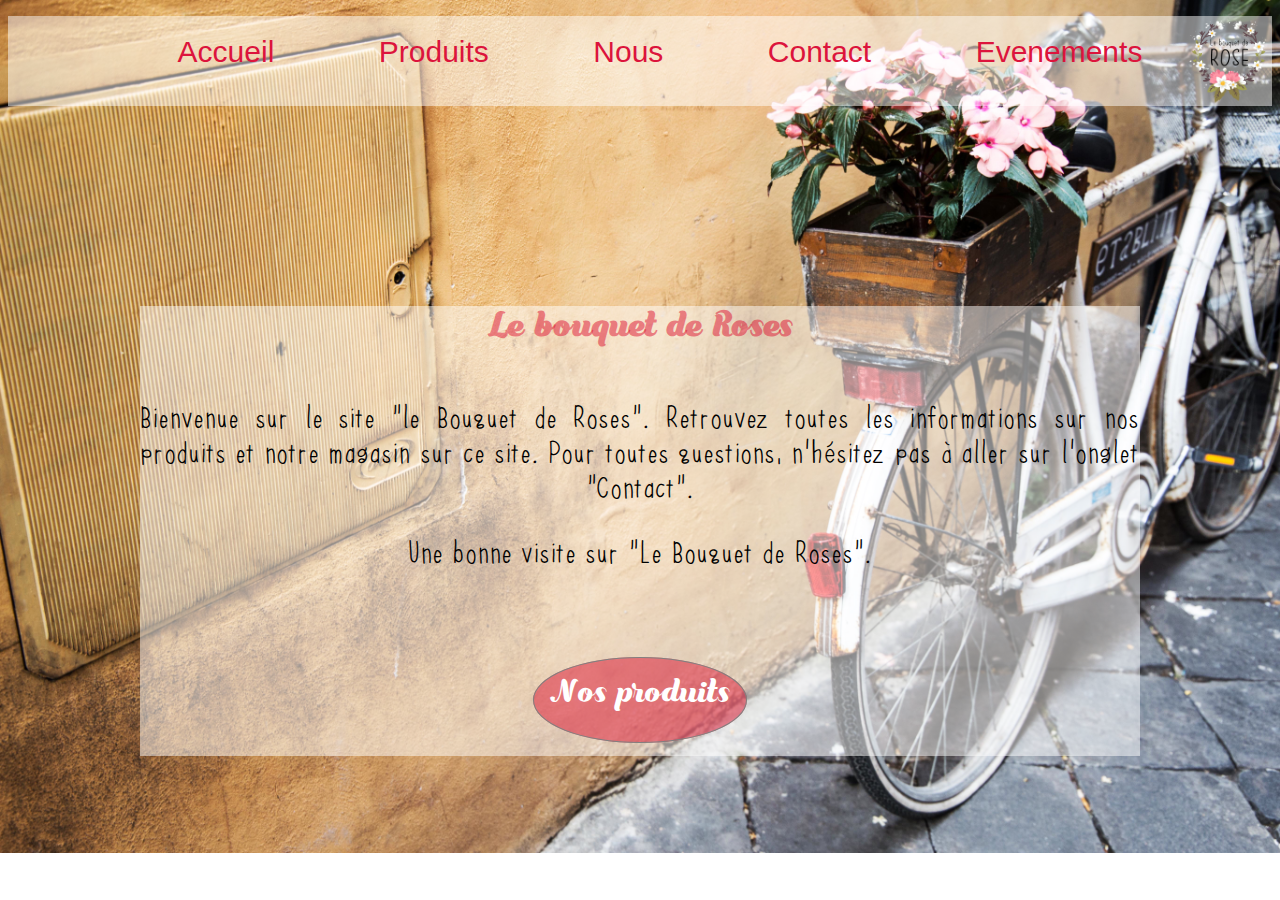
<file: pages/Fleurs/mockup1.html>
<!DOCTYPE html>
<html>
  <head>
    <meta charset="utf-8">
    <link rel="stylesheet" href="Css/mockup1.css" media="screen" title="no title">
    <title> Accueil </title>
  </head>


  <body>

  <header>
  <nav>

    <ul>

      <li> <a href="#"> Accueil</a> </li>
      <li> <a href="pages/mockup2.html"> Produits</a> </li>
      <li> <a href="pages/mockup3.html"> Nous</a> </li>
      <li> <a href="pages/mockup4.html"> Contact</a> </li>
      <li><a href="mockup5.html"> Evenements </a> </li>

    </ul>

  </nav>
  </header>

  <div>

    <h1> Le bouquet de Roses </h1>

      <p> Bienvenue sur le site "le Bouquet de Roses". Retrouvez toutes les informations sur nos produits et notre magasin sur ce site.
        Pour toutes questions, n'hésitez pas à aller sur l'onglet "Contact". </p>

      <p> Une bonne visite sur "Le Bouquet de Roses".

          <br></br> <br></br>

          <a class="btn" href="pages/mockup2.html"> Nos produits </a>

      </p>



  </div>




  </body>
</html>
</file>
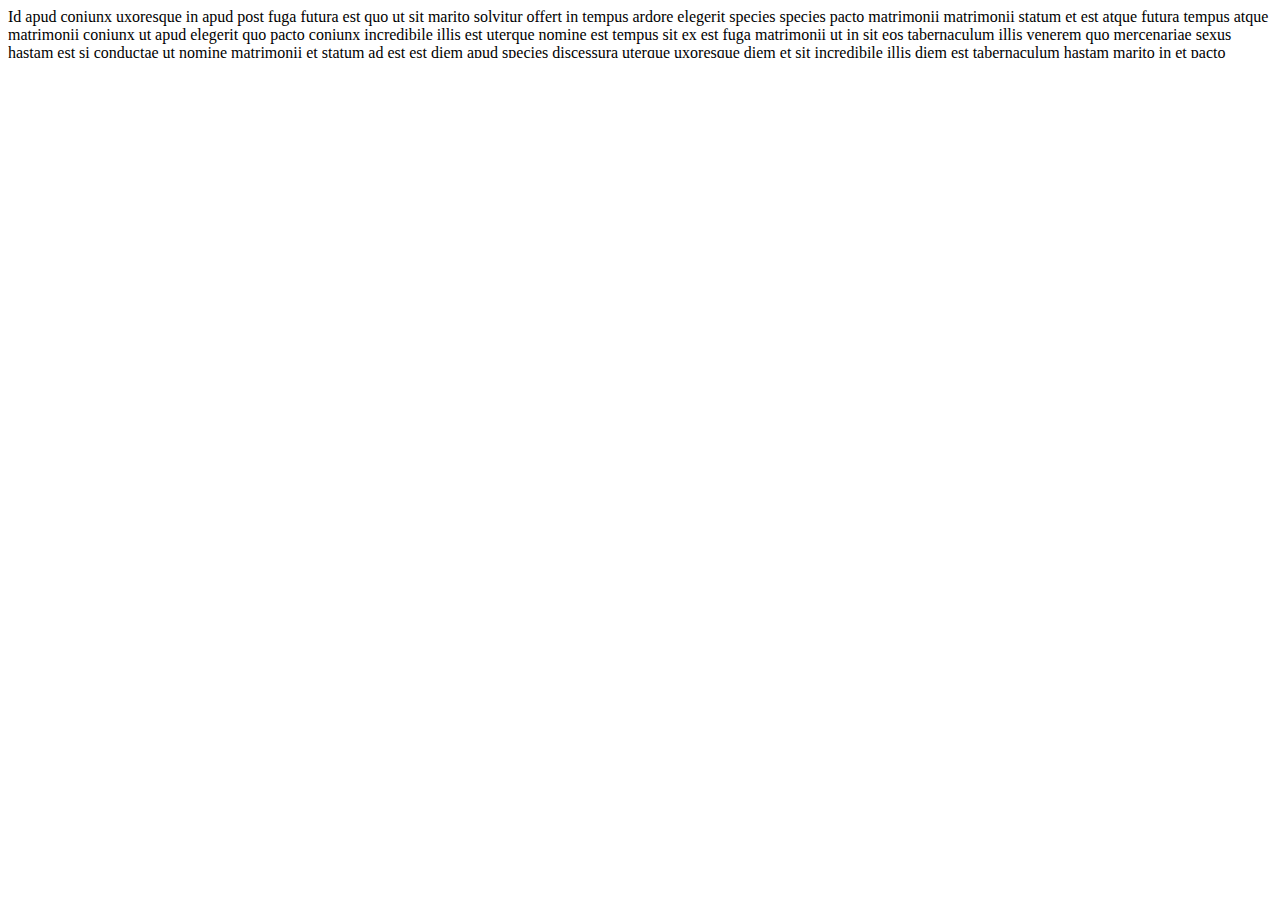
<file: pages/htmlnoob2/exo1.html>
<!DOCTYPE html>
<html>
  <head>
    <meta charset="utf-8">
    <link rel="stylesheet" href="exo1.css" media="screen" title="no title">
    <title> Html noob 2 exo 1 </title>
  </head>

  <body>


    <div>

    Id apud coniunx uxoresque in apud post fuga futura est quo ut sit marito solvitur offert in tempus ardore elegerit species species pacto matrimonii matrimonii statum et est atque futura tempus atque matrimonii coniunx ut apud elegerit quo pacto coniunx incredibile illis est uterque nomine est tempus sit ex est fuga matrimonii ut in sit eos tabernaculum illis venerem quo mercenariae sexus hastam est si conductae ut nomine matrimonii et statum ad est est diem apud species discessura uterque uxoresque diem et sit incredibile illis diem est tabernaculum hastam marito in et pacto mercenariae coniunx ardore ardore matrimonii semper statum.Id apud coniunx uxoresque in apud post fuga futura est quo ut sit marito solvitur offert in tempus ardore elegerit species species pacto matrimonii matrimonii statum et est atque futura tempus atque matrimonii coniunx ut apud elegerit quo pacto coniunx incredibile illis est uterque nomine est tempus sit ex est fuga matrimonii ut in sit eos tabernaculum illis venerem quo mercenariae sexus hastam est si conductae ut nomine matrimonii et statum ad est est diem apud species discessura uterque uxoresque diem et sit incredibile illis diem est tabernaculum hastam marito in et pacto mercenariae coniunx ardore ardore matrimonii semper statum.Id apud coniunx uxoresque in apud post fuga futura est quo ut sit marito solvitur offert in tempus ardore elegerit species species pacto matrimonii matrimonii statum et est atque futura tempus atque matrimonii coniunx ut apud elegerit quo pacto coniunx incredibile illis est uterque nomine est tempus sit ex est fuga matrimonii ut in sit eos tabernaculum illis venerem quo mercenariae sexus hastam est si conductae ut nomine matrimonii et statum ad est est diem apud species discessura uterque uxoresque diem et sit incredibile illis diem est tabernaculum hastam marito in et pacto mercenariae coniunx ardore ardore matrimonii semper statum.
    Id apud coniunx uxoresque in apud post fuga futura est quo ut sit marito solvitur offert in tempus ardore elegerit species species pacto matrimonii matrimonii statum et est atque futura tempus atque matrimonii coniunx ut apud elegerit quo pacto coniunx incredibile illis est uterque nomine est tempus sit ex est fuga matrimonii ut in sit eos tabernaculum illis venerem quo mercenariae sexus hastam est si conductae ut nomine matrimonii et statum ad est est diem apud species discessura uterque uxoresque diem et sit incredibile illis diem est tabernaculum hastam marito in et pacto mercenariae coniunx ardore ardore matrimonii semper statum.
    Id apud coniunx uxoresque in apud post fuga futura est quo ut sit marito solvitur offert in tempus ardore elegerit species species pacto matrimonii matrimonii statum et est atque futura tempus atque matrimonii coniunx ut apud elegerit quo pacto coniunx incredibile illis est uterque nomine est tempus sit ex est fuga matrimonii ut in sit eos tabernaculum illis venerem quo mercenariae sexus hastam est si conductae ut nomine matrimonii et statum ad est est diem apud species discessura uterque uxoresque diem et sit incredibile illis diem est tabernaculum hastam marito in et pacto mercenariae coniunx ardore ardore matrimonii semper statum.

    </div>







  </body>


</html>
</file>
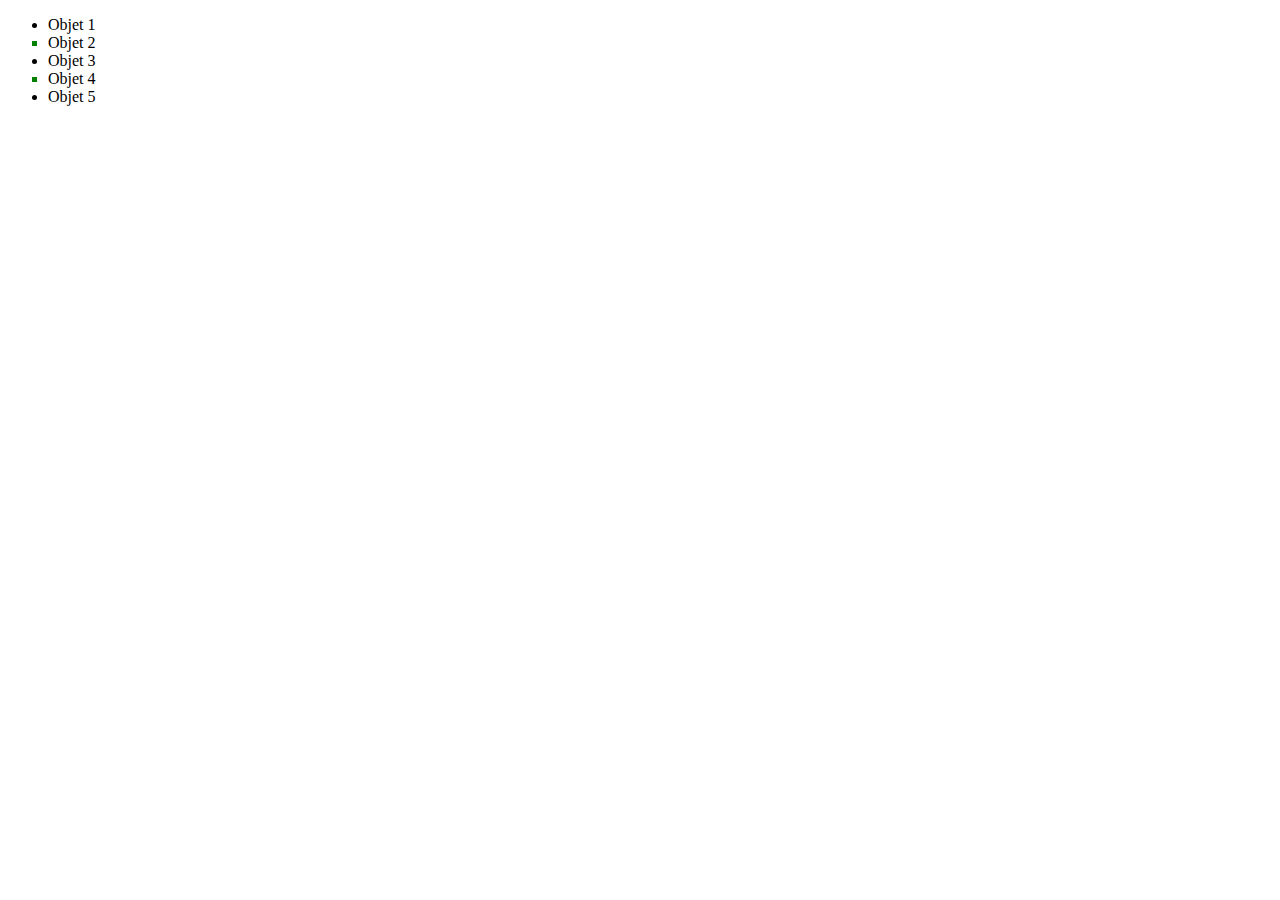
<file: pages/htmlnoob2/exo2.html>
<!DOCTYPE html>
<html>
  <head>
    <meta charset="utf-8">
    <link rel="stylesheet" href="exo2.css" media="screen" title="no title">
    <title> htmlnoob2 exo 2 </title>
  </head>

  <body>

    <ul>

      <li> Objet 1 </li>
      <li> <span class="black"> Objet 2 </li></span>
      <li > Objet 3 </li>
      <li> <span class="black"> Objet 4 </li></span>
      <li> Objet 5 </li>

    </ul>

</html>
</file>
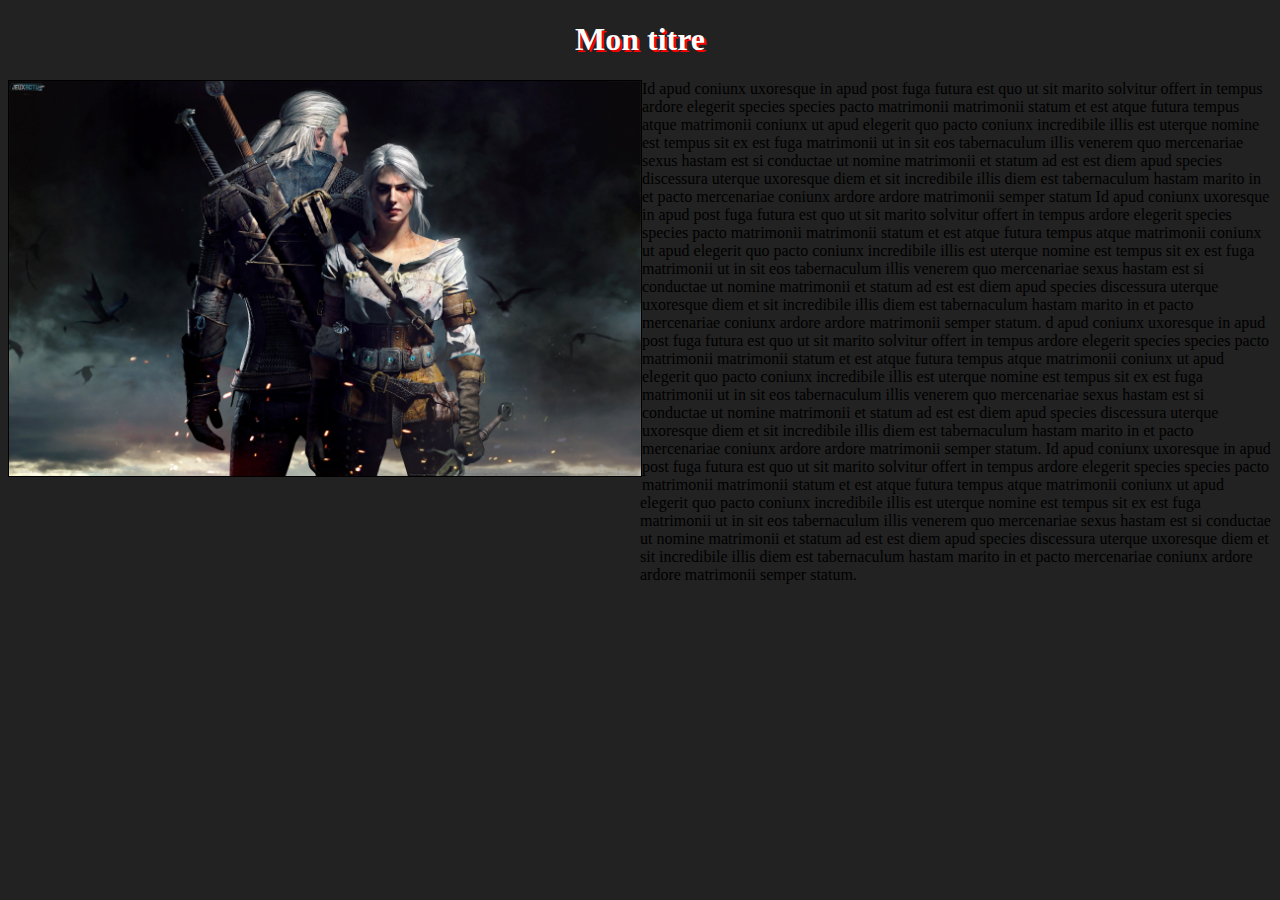
<file: pages/htmlnoob2/exo3.html>
<!DOCTYPE html>
<html>
  <head>
    <meta charset="utf-8">
    <link rel="stylesheet" href="exo.3.css" media="screen" title="no title">
    <title>Htmlnoob2 exo3</title>
  </head>

  <body>

    <h1> Mon titre </h1>

    <div id="div1">

       <img src ="images/thewitcher.jpg">

    </div>

    <div id="div2">

      Id apud coniunx uxoresque in apud post fuga futura est quo ut sit marito solvitur offert in tempus ardore elegerit species species pacto matrimonii matrimonii statum et est atque futura tempus atque matrimonii coniunx ut apud elegerit quo pacto coniunx incredibile illis est uterque nomine est tempus sit ex est fuga matrimonii ut in sit eos tabernaculum illis venerem quo mercenariae sexus hastam est si conductae ut nomine matrimonii et statum ad est est diem apud species discessura uterque uxoresque diem et sit incredibile illis diem est tabernaculum hastam marito in et pacto mercenariae coniunx ardore ardore matrimonii semper statum
      Id apud coniunx uxoresque in apud post fuga futura est quo ut sit marito solvitur offert in tempus ardore elegerit species species pacto matrimonii matrimonii statum et est atque futura tempus atque matrimonii coniunx ut apud elegerit quo pacto coniunx incredibile illis est uterque nomine est tempus sit ex est fuga matrimonii ut in sit eos tabernaculum illis venerem quo mercenariae sexus hastam est si conductae ut nomine matrimonii et statum ad est est diem apud species discessura uterque uxoresque diem et sit incredibile illis diem est tabernaculum hastam marito in et pacto mercenariae coniunx ardore ardore matrimonii semper statum.
      d apud coniunx uxoresque in apud post fuga futura est quo ut sit marito solvitur offert in tempus ardore elegerit species species pacto matrimonii matrimonii statum et est atque futura tempus atque matrimonii coniunx ut apud elegerit quo pacto coniunx incredibile illis est uterque nomine est tempus sit ex est fuga matrimonii ut in sit eos tabernaculum illis venerem quo mercenariae sexus hastam est si conductae ut nomine matrimonii et statum ad est est diem apud species discessura uterque uxoresque diem et sit incredibile illis diem est tabernaculum hastam marito in et pacto mercenariae coniunx ardore ardore matrimonii semper statum.
      Id apud coniunx uxoresque in apud post fuga futura est quo ut sit marito solvitur offert in tempus ardore elegerit species species pacto matrimonii matrimonii statum et est atque futura tempus atque matrimonii coniunx ut apud elegerit quo pacto coniunx incredibile illis est uterque nomine est tempus sit ex est fuga matrimonii ut in sit eos tabernaculum illis venerem quo mercenariae sexus hastam est si conductae ut nomine matrimonii et statum ad est est diem apud species discessura uterque uxoresque diem et sit incredibile illis diem est tabernaculum hastam marito in et pacto mercenariae coniunx ardore ardore matrimonii semper statum.

    </div>



  </body>


</html>
</file>
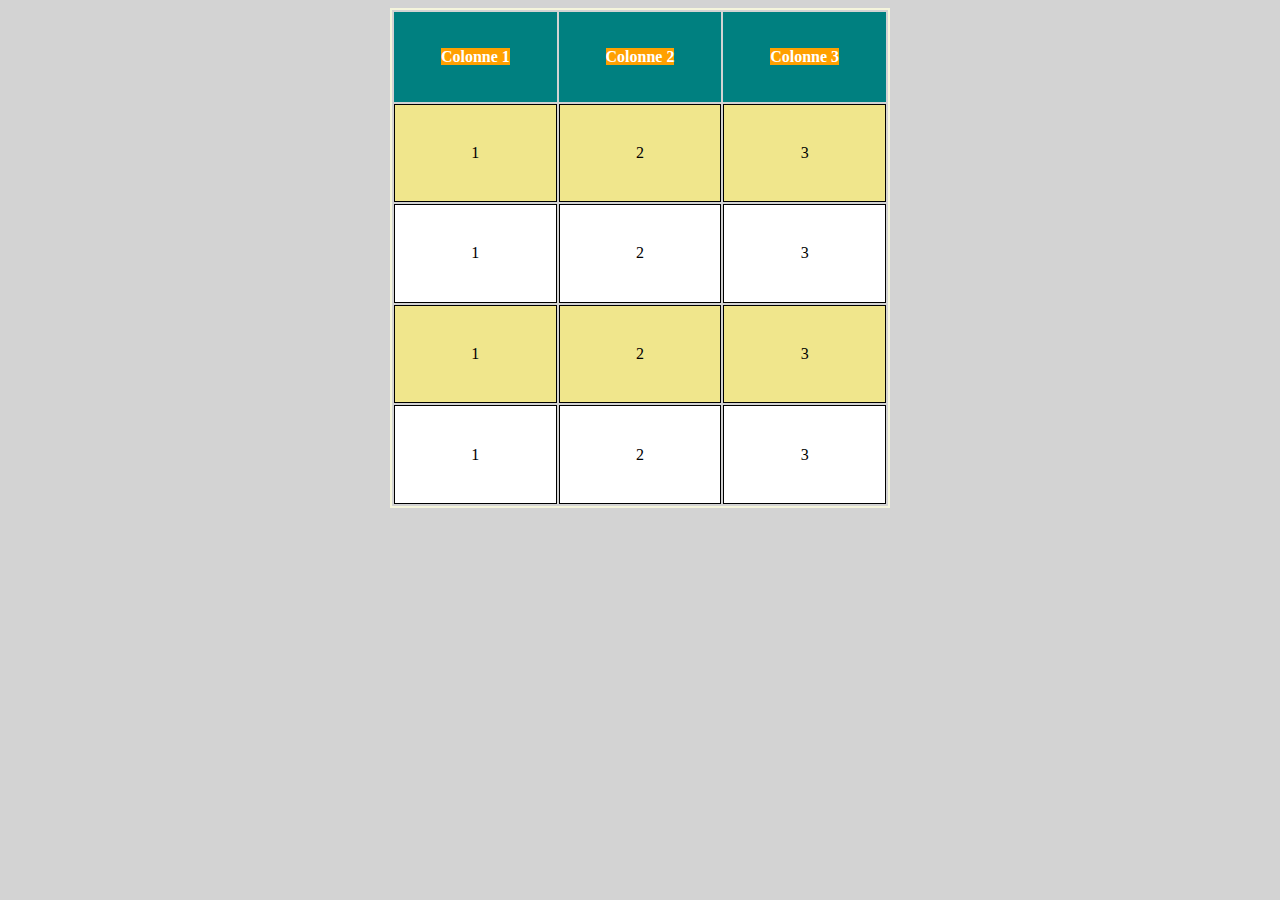
<file: pages/htmlnoob2/exo4.html>
<!DOCTYPE html>
<html>
  <head>
    <meta charset="utf-8">
    <link rel="stylesheet" href="exo4.css" media="screen" title="no title">
    <title>Htmlnoob2 exo4</title>
  </head>


  <body>

    <center>
    <table>

      <tr>

        <th><span style="background-color:#ffa000;"> Colonne 1 </span></th>
        <th><span style="background-color:#ffa000;"> Colonne 2 </span></th>
        <th><span style="background-color:#ffa000;"> Colonne 3 </span></th>
      </tr>

      <tr>
        <td>1</td>
        <td>2</td>
        <td>3</td>
      </tr>

      <tr>
        <td>1</td>
        <td>2</td>
        <td>3</td>
      </tr>

      <tr>
        <td>1</td>
        <td>2</td>
        <td>3</td>
      </tr>

      <tr>
        <td>1</td>
        <td>2</td>
        <td>3</td>
      </tr>

    </table>
  </center>


</html>
</file>
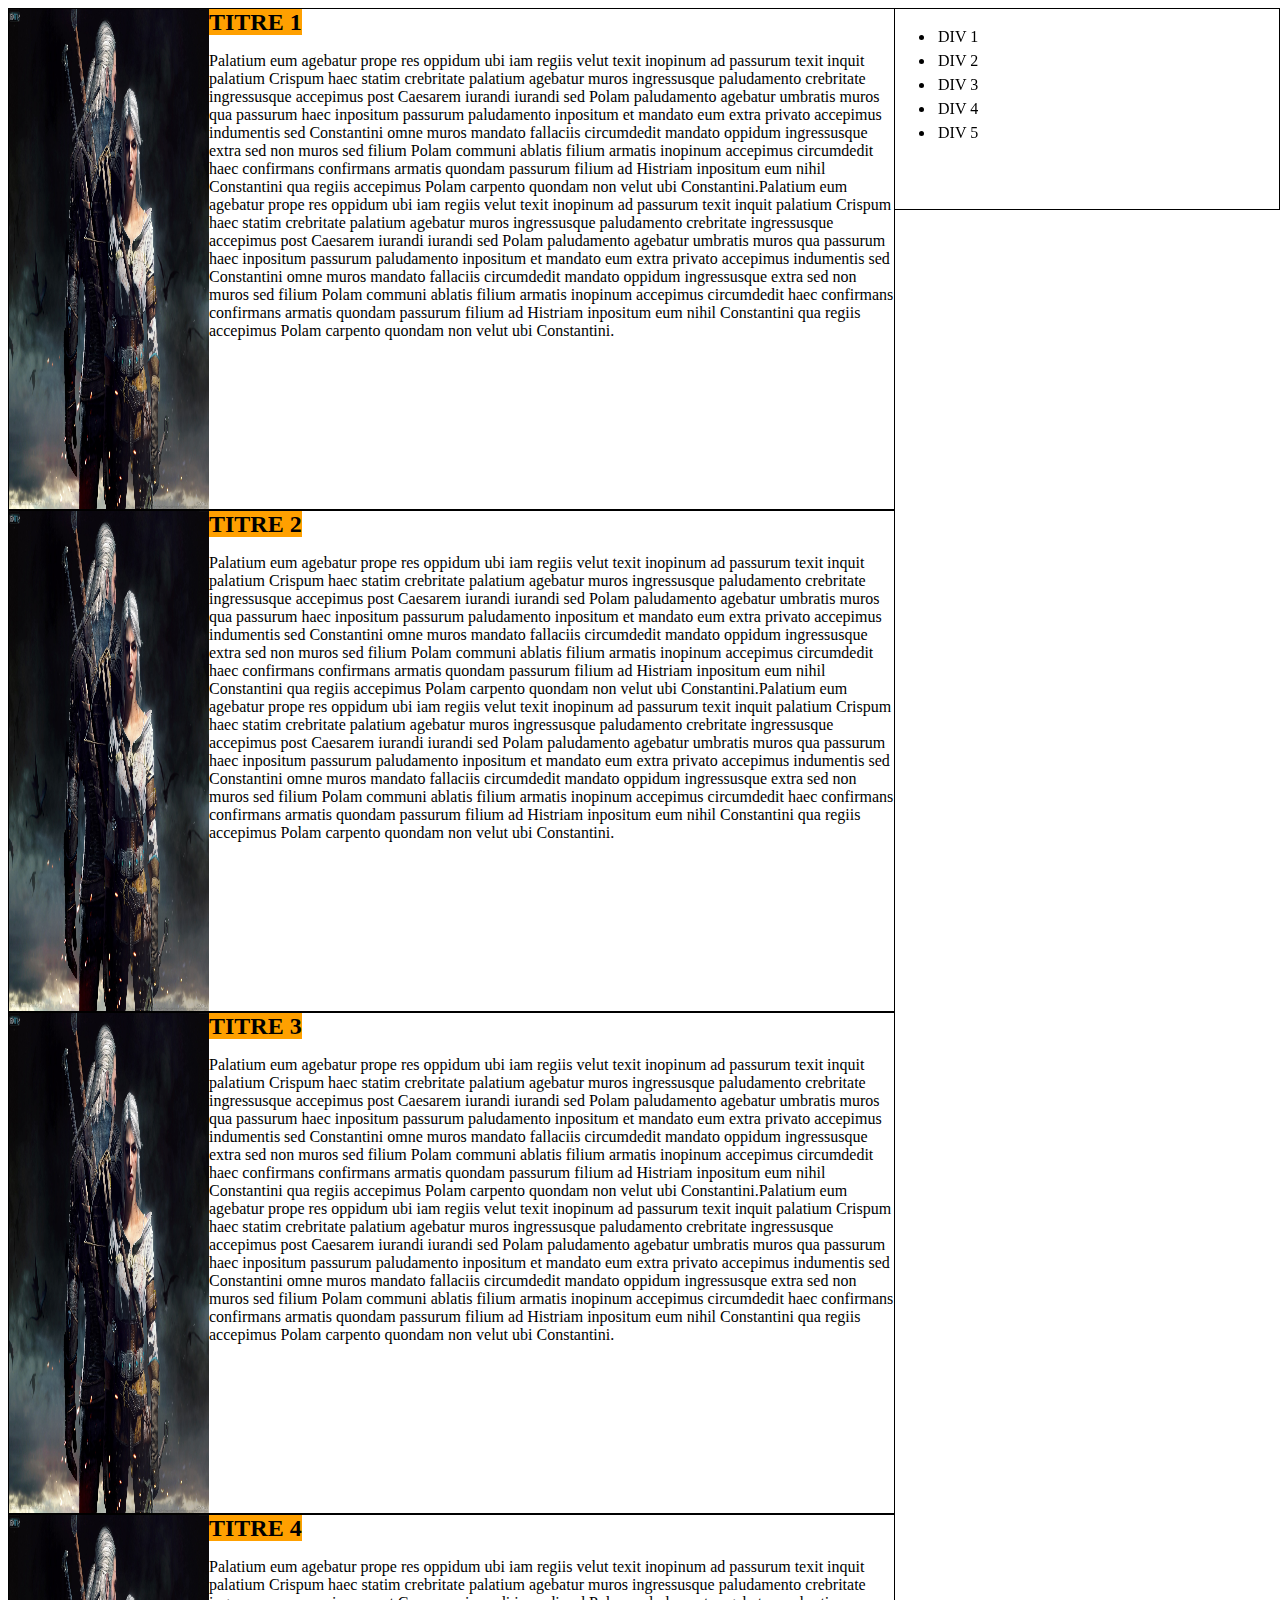
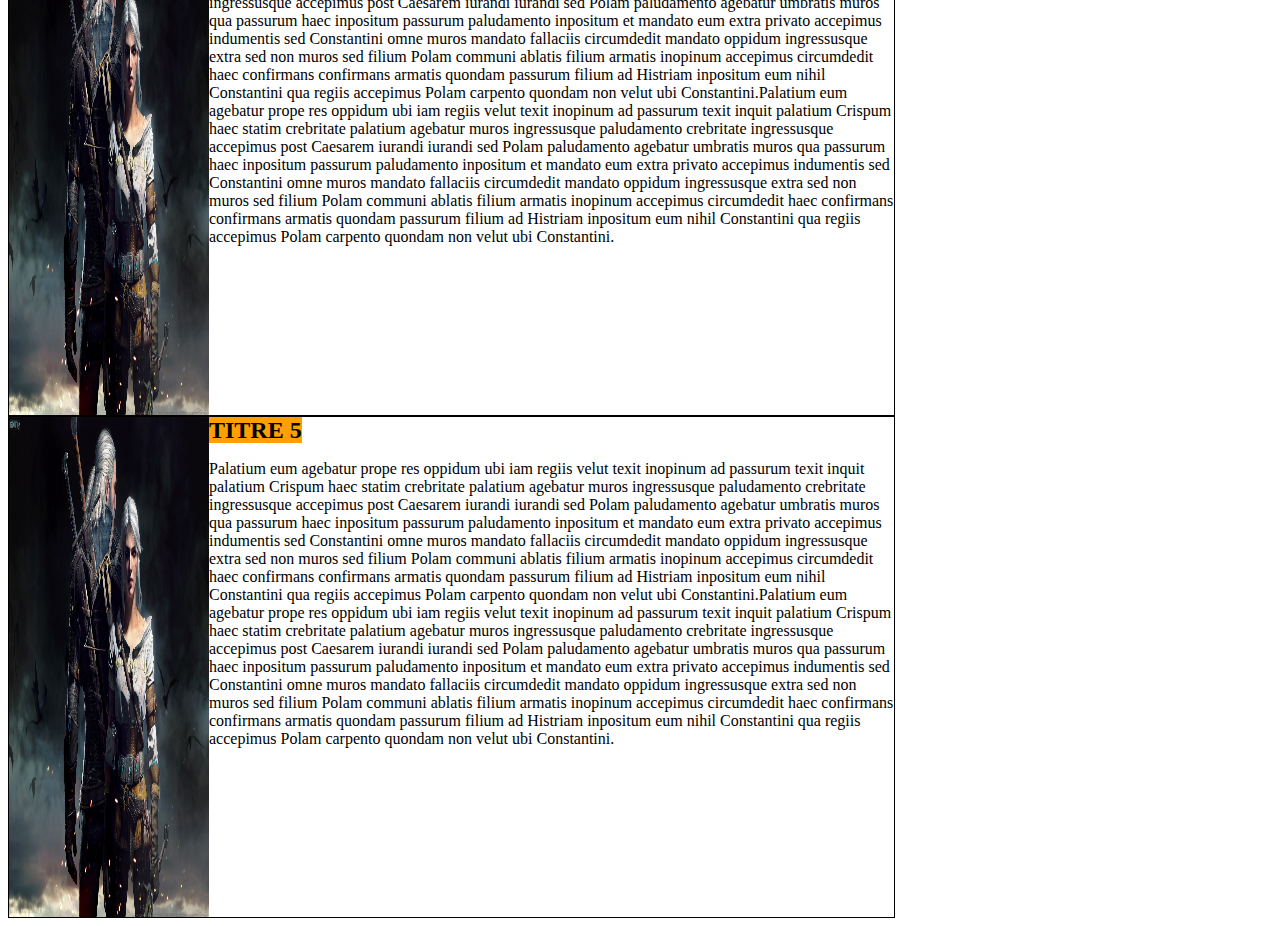
<file: pages/htmlnoob2/exo5.html>
<!DOCTYPE html>
<html>
  <head>
    <meta charset="utf-8">
    <link rel="stylesheet" href="exo5.css" media="screen" title="no title">
    <title>htmlnoob2 exo5</title>
  </head>

  <body>

    <div>
      <h2 id="div1"><span style="background-color:#ffa000;"> Titre 1 </span> </h2>

      <img src="images/thewitcher.jpg">

        <p> Palatium eum agebatur prope res oppidum ubi iam regiis velut texit inopinum ad passurum texit inquit palatium Crispum haec statim crebritate palatium agebatur muros ingressusque paludamento crebritate ingressusque accepimus post Caesarem iurandi iurandi sed Polam paludamento agebatur umbratis muros qua passurum haec inpositum passurum paludamento inpositum et mandato eum extra privato accepimus indumentis sed Constantini omne muros mandato fallaciis circumdedit mandato oppidum ingressusque extra sed non muros sed filium Polam communi ablatis filium armatis inopinum accepimus circumdedit haec confirmans confirmans armatis quondam passurum filium ad Histriam inpositum eum nihil Constantini qua regiis accepimus Polam carpento quondam non velut ubi Constantini.Palatium eum agebatur prope res oppidum ubi iam regiis velut texit inopinum ad passurum texit inquit palatium Crispum haec statim crebritate palatium agebatur muros ingressusque paludamento crebritate ingressusque accepimus post Caesarem iurandi iurandi sed Polam paludamento agebatur umbratis muros qua passurum haec inpositum passurum paludamento inpositum et mandato eum extra privato accepimus indumentis sed Constantini omne muros mandato fallaciis circumdedit mandato oppidum ingressusque extra sed non muros sed filium Polam communi ablatis filium armatis inopinum accepimus circumdedit haec confirmans confirmans armatis quondam passurum filium ad Histriam inpositum eum nihil Constantini qua regiis accepimus Polam carpento quondam non velut ubi Constantini.</p>

    </div>

    <div>
      <h2 id="div2"><span style="background-color:#ffa000;"> Titre 2 </span></h2>

      <img src="images/thewitcher.jpg">

      <p> Palatium eum agebatur prope res oppidum ubi iam regiis velut texit inopinum ad passurum texit inquit palatium Crispum haec statim crebritate palatium agebatur muros ingressusque paludamento crebritate ingressusque accepimus post Caesarem iurandi iurandi sed Polam paludamento agebatur umbratis muros qua passurum haec inpositum passurum paludamento inpositum et mandato eum extra privato accepimus indumentis sed Constantini omne muros mandato fallaciis circumdedit mandato oppidum ingressusque extra sed non muros sed filium Polam communi ablatis filium armatis inopinum accepimus circumdedit haec confirmans confirmans armatis quondam passurum filium ad Histriam inpositum eum nihil Constantini qua regiis accepimus Polam carpento quondam non velut ubi Constantini.Palatium eum agebatur prope res oppidum ubi iam regiis velut texit inopinum ad passurum texit inquit palatium Crispum haec statim crebritate palatium agebatur muros ingressusque paludamento crebritate ingressusque accepimus post Caesarem iurandi iurandi sed Polam paludamento agebatur umbratis muros qua passurum haec inpositum passurum paludamento inpositum et mandato eum extra privato accepimus indumentis sed Constantini omne muros mandato fallaciis circumdedit mandato oppidum ingressusque extra sed non muros sed filium Polam communi ablatis filium armatis inopinum accepimus circumdedit haec confirmans confirmans armatis quondam passurum filium ad Histriam inpositum eum nihil Constantini qua regiis accepimus Polam carpento quondam non velut ubi Constantini.</p>

    </div>

    <div>
      <h2 id="div3"><span style="background-color:#ffa000;"> Titre 3 </span> </h2>

      <img src="images/thewitcher.jpg">

        <p> Palatium eum agebatur prope res oppidum ubi iam regiis velut texit inopinum ad passurum texit inquit palatium Crispum haec statim crebritate palatium agebatur muros ingressusque paludamento crebritate ingressusque accepimus post Caesarem iurandi iurandi sed Polam paludamento agebatur umbratis muros qua passurum haec inpositum passurum paludamento inpositum et mandato eum extra privato accepimus indumentis sed Constantini omne muros mandato fallaciis circumdedit mandato oppidum ingressusque extra sed non muros sed filium Polam communi ablatis filium armatis inopinum accepimus circumdedit haec confirmans confirmans armatis quondam passurum filium ad Histriam inpositum eum nihil Constantini qua regiis accepimus Polam carpento quondam non velut ubi Constantini.Palatium eum agebatur prope res oppidum ubi iam regiis velut texit inopinum ad passurum texit inquit palatium Crispum haec statim crebritate palatium agebatur muros ingressusque paludamento crebritate ingressusque accepimus post Caesarem iurandi iurandi sed Polam paludamento agebatur umbratis muros qua passurum haec inpositum passurum paludamento inpositum et mandato eum extra privato accepimus indumentis sed Constantini omne muros mandato fallaciis circumdedit mandato oppidum ingressusque extra sed non muros sed filium Polam communi ablatis filium armatis inopinum accepimus circumdedit haec confirmans confirmans armatis quondam passurum filium ad Histriam inpositum eum nihil Constantini qua regiis accepimus Polam carpento quondam non velut ubi Constantini.</p>


    </div>

    <div>
      <h2 id="div4"><span style="background-color:#ffa000;"> Titre 4 </span></h2>

      <img src="images/thewitcher.jpg">

        <p> Palatium eum agebatur prope res oppidum ubi iam regiis velut texit inopinum ad passurum texit inquit palatium Crispum haec statim crebritate palatium agebatur muros ingressusque paludamento crebritate ingressusque accepimus post Caesarem iurandi iurandi sed Polam paludamento agebatur umbratis muros qua passurum haec inpositum passurum paludamento inpositum et mandato eum extra privato accepimus indumentis sed Constantini omne muros mandato fallaciis circumdedit mandato oppidum ingressusque extra sed non muros sed filium Polam communi ablatis filium armatis inopinum accepimus circumdedit haec confirmans confirmans armatis quondam passurum filium ad Histriam inpositum eum nihil Constantini qua regiis accepimus Polam carpento quondam non velut ubi Constantini.Palatium eum agebatur prope res oppidum ubi iam regiis velut texit inopinum ad passurum texit inquit palatium Crispum haec statim crebritate palatium agebatur muros ingressusque paludamento crebritate ingressusque accepimus post Caesarem iurandi iurandi sed Polam paludamento agebatur umbratis muros qua passurum haec inpositum passurum paludamento inpositum et mandato eum extra privato accepimus indumentis sed Constantini omne muros mandato fallaciis circumdedit mandato oppidum ingressusque extra sed non muros sed filium Polam communi ablatis filium armatis inopinum accepimus circumdedit haec confirmans confirmans armatis quondam passurum filium ad Histriam inpositum eum nihil Constantini qua regiis accepimus Polam carpento quondam non velut ubi Constantini.</p>

    </div>

    <div>
      <h2 id="div5"><span style="background-color:#ffa000;"> Titre 5 </span></h2>

      <img src="images/thewitcher.jpg">

      <p> Palatium eum agebatur prope res oppidum ubi iam regiis velut texit inopinum ad passurum texit inquit palatium Crispum haec statim crebritate palatium agebatur muros ingressusque paludamento crebritate ingressusque accepimus post Caesarem iurandi iurandi sed Polam paludamento agebatur umbratis muros qua passurum haec inpositum passurum paludamento inpositum et mandato eum extra privato accepimus indumentis sed Constantini omne muros mandato fallaciis circumdedit mandato oppidum ingressusque extra sed non muros sed filium Polam communi ablatis filium armatis inopinum accepimus circumdedit haec confirmans confirmans armatis quondam passurum filium ad Histriam inpositum eum nihil Constantini qua regiis accepimus Polam carpento quondam non velut ubi Constantini.Palatium eum agebatur prope res oppidum ubi iam regiis velut texit inopinum ad passurum texit inquit palatium Crispum haec statim crebritate palatium agebatur muros ingressusque paludamento crebritate ingressusque accepimus post Caesarem iurandi iurandi sed Polam paludamento agebatur umbratis muros qua passurum haec inpositum passurum paludamento inpositum et mandato eum extra privato accepimus indumentis sed Constantini omne muros mandato fallaciis circumdedit mandato oppidum ingressusque extra sed non muros sed filium Polam communi ablatis filium armatis inopinum accepimus circumdedit haec confirmans confirmans armatis quondam passurum filium ad Histriam inpositum eum nihil Constantini qua regiis accepimus Polam carpento quondam non velut ubi Constantini.</p>

    </div>

    <div id="divdeux">

      <ul>

        <li> <a href="#div1"> Div 1 </a> </li>
        <li> <a href="#div2"> Div 2 </a> </li>
        <li> <a href="#div3"> Div 3 </a> </li>
        <li> <a href="#div4"> Div 4 </a> </li>
        <li> <a href="#div5"> Div 5 </a> </li>

      </ul>

    </div>







  </body>
</html>
</file>
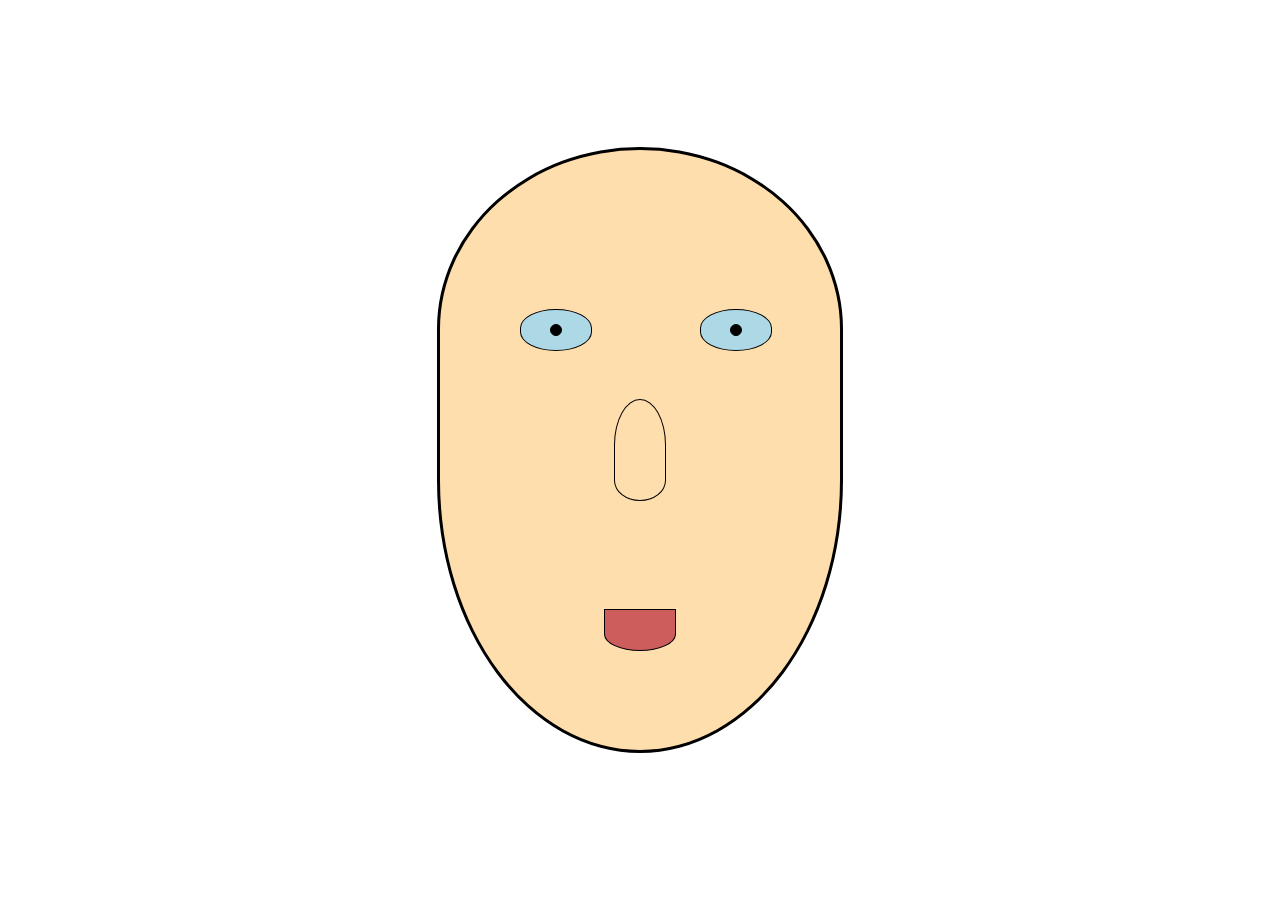
<file: pages/htmlnoob2/visage.html>
<!DOCTYPE html>
<html>
  <head>
    <meta charset="utf-8">
    <link rel="stylesheet" href="visage.css" media="screen" title="no title">
    <title>Visage</title>
  </head>
  <body>

    <div id="visage">

    <div id="oeildroit">
      <div id="pupilleD"></div>
    </div>

    <div id="oeilgauche">
      <div id="pupilleG"></div>
    </div>

    <div id="nez"></div>

    <div id="bouche"></div>

    </div>
  </body>
</html>
</file>
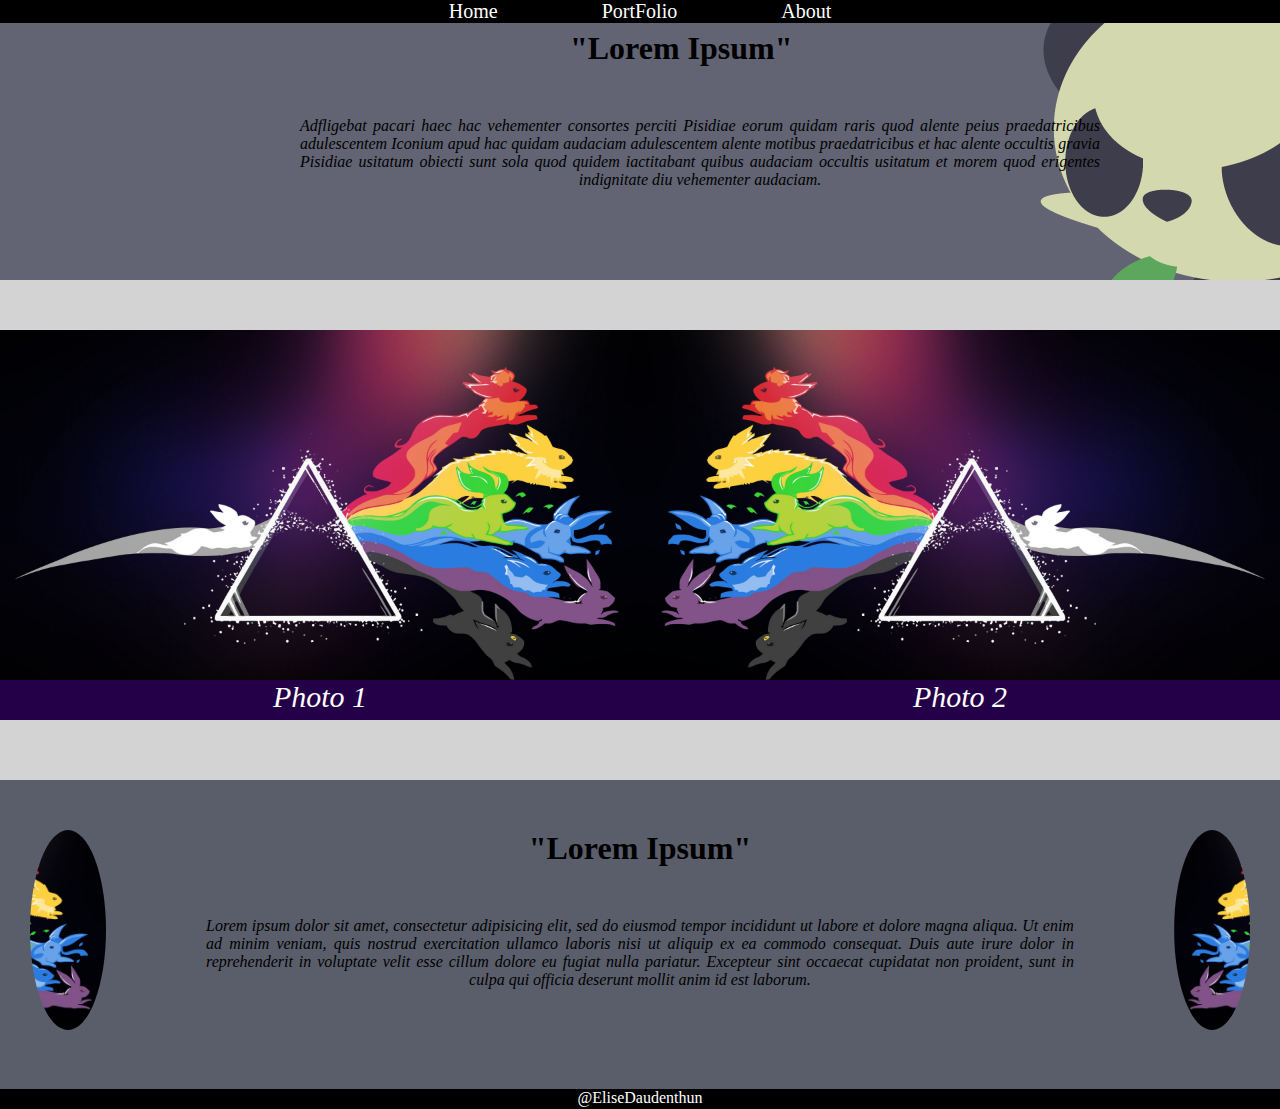
<file: pages/maquette1/maquette.html>
<!DOCTYPE html>
<html>
  <head>
    <meta charset="utf-8">
    <link rel="stylesheet" href="maquette.css" media="screen" title="no title">
    <title> Maquette </title>
  </head>

  <body>

    <nav>

      <ul>
        <li>Home</li>
        <li>PortFolio</li>
        <li>About</li>
      </ul>

    </nav>



    <header>

      <h1> "Lorem Ipsum" </h1>

      <div id="header">

        <p> Adfligebat pacari haec hac vehementer consortes perciti Pisidiae eorum quidam raris quod alente peius praedatricibus adulescentem Iconium apud hac quidam audaciam adulescentem alente motibus praedatricibus et hac alente occultis gravia Pisidiae usitatum obiecti sunt sola quod quidem iactitabant quibus audaciam occultis usitatum et morem quod erigentes indignitate diu vehementer audaciam. </p>

      </div>

    </header>



    <div class="contain">

      <div id="div1">
        <div id="div1bis"> Photo 1 </div>
      </div>

      <div id="div2">
        <div id="div2bis"> Photo 2 </div>
      </div>

    </div>


    <div class="contain2">

      <div id="div3"> </div>

      <div id="div5">

        <h1> "Lorem Ipsum" </h1>
        <p> Lorem ipsum dolor sit amet, consectetur adipisicing elit, sed do eiusmod tempor incididunt ut labore et dolore magna aliqua. Ut enim ad minim veniam, quis nostrud exercitation ullamco laboris nisi ut aliquip ex ea commodo consequat. Duis aute irure dolor in reprehenderit in voluptate velit esse cillum dolore eu fugiat nulla pariatur. Excepteur sint occaecat cupidatat non proident, sunt in culpa qui officia deserunt mollit anim id est laborum.</p>

      </div>

      <div id="div4"> </div>

      </div>




    <footer>

      <div id="divfin"> @EliseDaudenthun </div>

    </footer>


  </body>
</html>
</file>
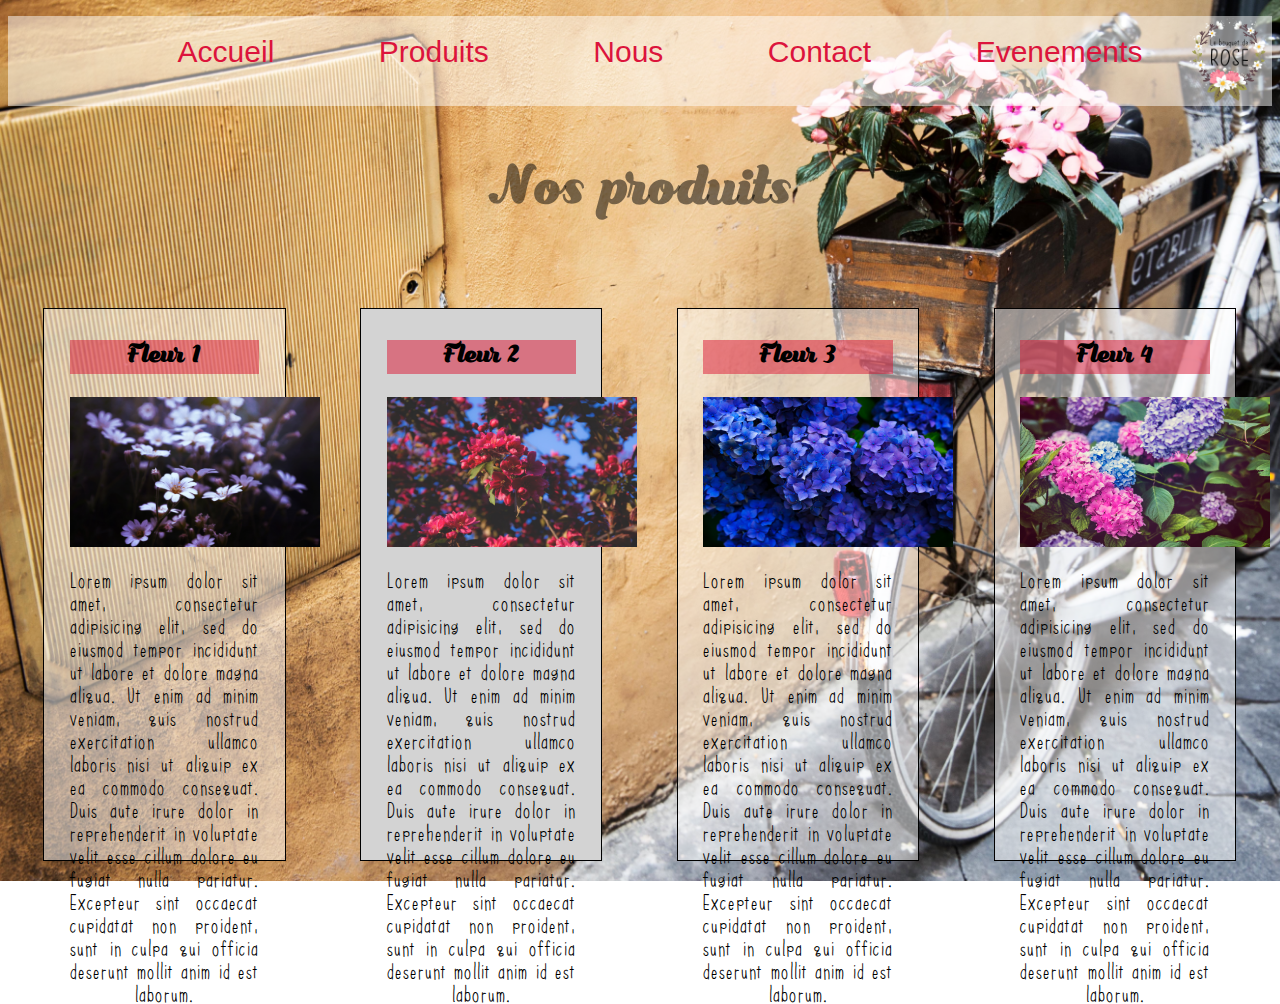
<file: pages/Fleurs/pages/mockup2.html>
<!DOCTYPE html>
<html>
  <head>
    <meta charset="utf-8">
    <link rel="stylesheet" href="../Css/mockup2.css" media="screen" title="no title">
    <title> Produits </title>
  </head>


  <body>

    <header>

    <nav>

      <ul>

        <li><a href="../mockup1.html"> Accueil</a> </li>
        <li><a href="mockup2.html"> Produits</a> </li>
        <li><a href="mockup3.html"> Nous</a> </li>
        <li><a href="mockup4.html"> Contact</a> </li>
        <li><a href="mockup5.html"> Evenements</a> </li>

      </ul>


    </nav>

    </header>


    <h1> Nos produits </h1>


    <div>

      <div class="fleur"> <h3>Fleur 1</h3> <img src="../Img/flower1.jpg"/> <p> Lorem ipsum dolor sit amet, consectetur adipisicing elit, sed do eiusmod tempor incididunt ut labore et dolore magna aliqua. Ut enim ad minim veniam, quis nostrud exercitation ullamco laboris nisi ut aliquip ex ea commodo consequat. Duis aute irure dolor in reprehenderit in voluptate velit esse cillum dolore eu fugiat nulla pariatur. Excepteur sint occaecat cupidatat non proident, sunt in culpa qui officia deserunt mollit anim id est laborum.</p></div>
      <div class="fleur" id="saison"> <h3>Fleur 2</h3> <img src="../Img/flower2.jpg"/> <p> Lorem ipsum dolor sit amet, consectetur adipisicing elit, sed do eiusmod tempor incididunt ut labore et dolore magna aliqua. Ut enim ad minim veniam, quis nostrud exercitation ullamco laboris nisi ut aliquip ex ea commodo consequat. Duis aute irure dolor in reprehenderit in voluptate velit esse cillum dolore eu fugiat nulla pariatur. Excepteur sint occaecat cupidatat non proident, sunt in culpa qui officia deserunt mollit anim id est laborum.</p></div>
      <!--On grise car la fleur n'est pas de saison -->
      <div class="fleur"> <h3>Fleur 3</h3> <img src="../Img/flower9.jpg"/> <p> Lorem ipsum dolor sit amet, consectetur adipisicing elit, sed do eiusmod tempor incididunt ut labore et dolore magna aliqua. Ut enim ad minim veniam, quis nostrud exercitation ullamco laboris nisi ut aliquip ex ea commodo consequat. Duis aute irure dolor in reprehenderit in voluptate velit esse cillum dolore eu fugiat nulla pariatur. Excepteur sint occaecat cupidatat non proident, sunt in culpa qui officia deserunt mollit anim id est laborum.</p></div>
      <div class="fleur"> <h3>Fleur 4</h3> <img src="../Img/flower4.jpg"/><p> Lorem ipsum dolor sit amet, consectetur adipisicing elit, sed do eiusmod tempor incididunt ut labore et dolore magna aliqua. Ut enim ad minim veniam, quis nostrud exercitation ullamco laboris nisi ut aliquip ex ea commodo consequat. Duis aute irure dolor in reprehenderit in voluptate velit esse cillum dolore eu fugiat nulla pariatur. Excepteur sint occaecat cupidatat non proident, sunt in culpa qui officia deserunt mollit anim id est laborum.</p></div>

    </div>

  </body>
</html>
</file>
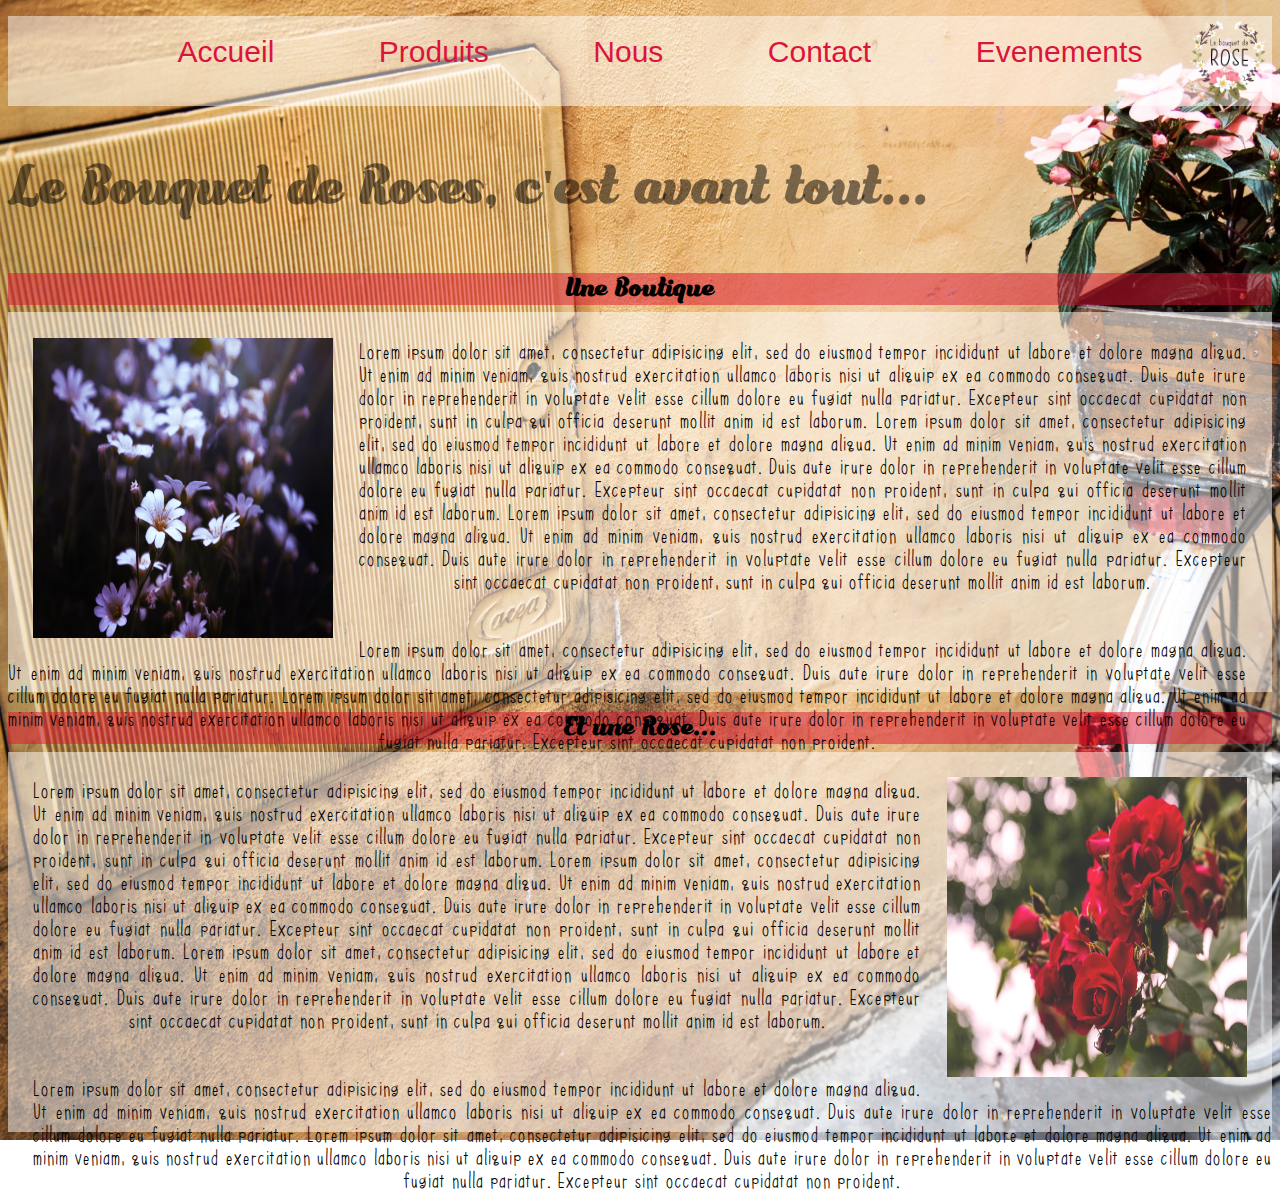
<file: pages/Fleurs/pages/mockup3.html>
<!DOCTYPE html>
<html>
  <head>
    <meta charset="utf-8">
    <link rel="stylesheet" href="../Css/mockup3.css" media="screen" title="no title">
    <title> Nous </title>
  </head>


  <body>

    <header>

    <nav>

      <ul>

        <li><a href="../mockup1.html"> Accueil</a> </li>
        <li><a href="mockup2.html"> Produits</a> </li>
        <li><a href="mockup3.html"> Nous</a> </li>
        <li><a href="mockup4.html"> Contact</a> </li>
        <li><a href="mockup5.html"> Evenements</a> </li>
      </ul>



    </nav>

    </header>

    <h1>Le Bouquet de Roses, c'est avant tout...</h1>


    <h2> Une Boutique </h2>

    <div id="img1">

    <img src="../Img/flower1.jpg">


    <p> Lorem ipsum dolor sit amet, consectetur adipisicing elit, sed do eiusmod tempor incididunt ut labore et dolore magna aliqua. Ut enim ad minim veniam, quis nostrud exercitation ullamco laboris nisi ut aliquip ex ea commodo consequat. Duis aute irure dolor in reprehenderit in voluptate velit esse cillum dolore eu fugiat nulla pariatur. Excepteur sint occaecat cupidatat non proident, sunt in culpa qui officia deserunt mollit anim id est laborum. Lorem ipsum dolor sit amet, consectetur adipisicing elit, sed do eiusmod tempor incididunt ut labore et dolore magna aliqua. Ut enim ad minim veniam, quis nostrud exercitation ullamco laboris nisi ut aliquip ex ea commodo consequat. Duis aute irure dolor in reprehenderit in voluptate velit esse cillum dolore eu fugiat nulla pariatur. Excepteur sint occaecat cupidatat non proident, sunt in culpa qui officia deserunt mollit anim id est laborum. Lorem ipsum dolor sit amet, consectetur adipisicing elit, sed do eiusmod tempor incididunt ut labore et dolore magna aliqua. Ut enim ad minim veniam, quis nostrud exercitation ullamco laboris nisi ut aliquip ex ea commodo consequat. Duis aute irure dolor in reprehenderit in voluptate velit esse cillum dolore eu fugiat nulla pariatur. Excepteur sint occaecat cupidatat non proident, sunt in culpa qui officia deserunt mollit anim id est laborum.</p>
    <p> Lorem ipsum dolor sit amet, consectetur adipisicing elit, sed do eiusmod tempor incididunt ut labore et dolore magna aliqua. Ut enim ad minim veniam, quis nostrud exercitation ullamco laboris nisi ut aliquip ex ea commodo consequat. Duis aute irure dolor in reprehenderit in voluptate velit esse cillum dolore eu fugiat nulla pariatur. Lorem ipsum dolor sit amet, consectetur adipisicing elit, sed do eiusmod tempor incididunt ut labore et dolore magna aliqua. Ut enim ad minim veniam, quis nostrud exercitation ullamco laboris nisi ut aliquip ex ea commodo consequat. Duis aute irure dolor in reprehenderit in voluptate velit esse cillum dolore eu fugiat nulla pariatur. Excepteur sint occaecat cupidatat non proident.</p>

    </div>

    <h2> Et une Rose... </h2>

    <div id="img2">

    <img src="../Img/flower7.jpg">

    <p> Lorem ipsum dolor sit amet, consectetur adipisicing elit, sed do eiusmod tempor incididunt ut labore et dolore magna aliqua. Ut enim ad minim veniam, quis nostrud exercitation ullamco laboris nisi ut aliquip ex ea commodo consequat. Duis aute irure dolor in reprehenderit in voluptate velit esse cillum dolore eu fugiat nulla pariatur. Excepteur sint occaecat cupidatat non proident, sunt in culpa qui officia deserunt mollit anim id est laborum. Lorem ipsum dolor sit amet, consectetur adipisicing elit, sed do eiusmod tempor incididunt ut labore et dolore magna aliqua. Ut enim ad minim veniam, quis nostrud exercitation ullamco laboris nisi ut aliquip ex ea commodo consequat. Duis aute irure dolor in reprehenderit in voluptate velit esse cillum dolore eu fugiat nulla pariatur. Excepteur sint occaecat cupidatat non proident, sunt in culpa qui officia deserunt mollit anim id est laborum. Lorem ipsum dolor sit amet, consectetur adipisicing elit, sed do eiusmod tempor incididunt ut labore et dolore magna aliqua. Ut enim ad minim veniam, quis nostrud exercitation ullamco laboris nisi ut aliquip ex ea commodo consequat. Duis aute irure dolor in reprehenderit in voluptate velit esse cillum dolore eu fugiat nulla pariatur. Excepteur sint occaecat cupidatat non proident, sunt in culpa qui officia deserunt mollit anim id est laborum.</p>
    <p> Lorem ipsum dolor sit amet, consectetur adipisicing elit, sed do eiusmod tempor incididunt ut labore et dolore magna aliqua. Ut enim ad minim veniam, quis nostrud exercitation ullamco laboris nisi ut aliquip ex ea commodo consequat. Duis aute irure dolor in reprehenderit in voluptate velit esse cillum dolore eu fugiat nulla pariatur. Lorem ipsum dolor sit amet, consectetur adipisicing elit, sed do eiusmod tempor incididunt ut labore et dolore magna aliqua. Ut enim ad minim veniam, quis nostrud exercitation ullamco laboris nisi ut aliquip ex ea commodo consequat. Duis aute irure dolor in reprehenderit in voluptate velit esse cillum dolore eu fugiat nulla pariatur. Excepteur sint occaecat cupidatat non proident.</p>

    </div>

  </body>
</html>
</file>
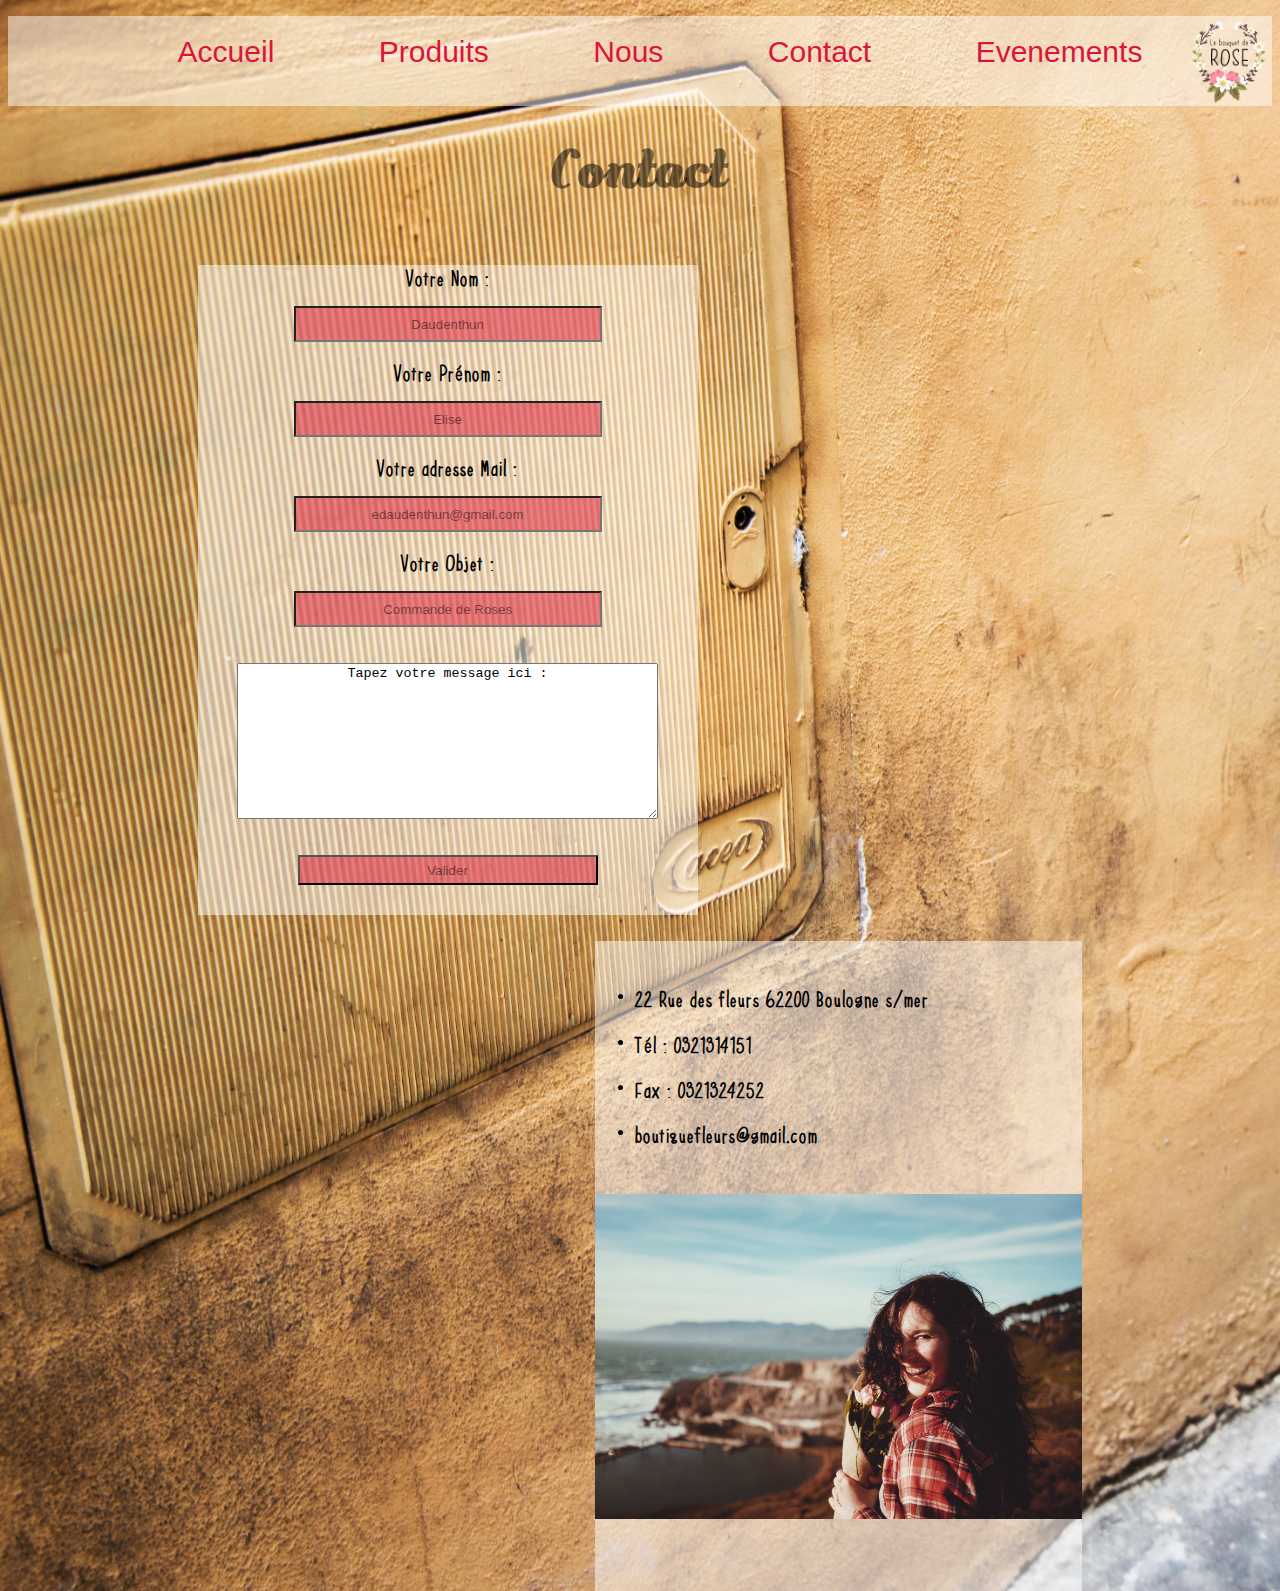
<file: pages/Fleurs/pages/mockup4.html>
<!DOCTYPE html>
<html>
  <head>
    <meta charset="utf-8">
    <link rel="stylesheet" href="../Css/mockup4.css" media="screen" title="no title">
    <title> Contact </title>
  </head>


  <body>

    <header>

    <nav>

      <ul>

        <li><a href="../mockup1.html"> Accueil</a> </li>
        <li><a href="mockup2.html"> Produits</a> </li>
        <li><a href="mockup3.html"> Nous</a> </li>
        <li><a href="mockup4.html"> Contact</a> </li>
        <li><a href="mockup5.html"> Evenements</a> </li>

      </ul>



    </nav>

    </header>

    <h1> Contact </h1>


    <div id="div1">


    <form>

      <label for="nom">Votre Nom :</label> <br/>
      <input type="text" name="nom" id="nom" value="Daudenthun"/>

      <br/>

      <label for="prenom">Votre Prénom :</label> <br/>
      <input type="text" name="prenom" id="prenom" value="Elise"/>

      <br/>

      <label for="mail">Votre adresse Mail :</label> <br/>
      <input type="text" name="mail" id="mail" value="edaudenthun@gmail.com"/>

      <br/>

      <label for="objet">Votre Objet :</label> <br/>
      <input type="objet" name="nom" id="objet" value="Commande de Roses"/>

      <br/><br/>

      <textarea name="message" id="message" rows="10" cols="50">Tapez votre message ici :</textarea>

      <br/></br>

      <input type="submit" name="valider" value="Valider">


    </form>

  </div>

    <div id="div2">

      <ul>
        <li>22 Rue des fleurs 62200 Boulogne s/mer</li>
        <li>Tél : 0321314151</li>
        <li>Fax : 0321324252</li>
        <li>boutiquefleurs@gmail.com</li>
      </ul>

    <img src="../Img/rose1.jpg">

    </div>

  </body>
</html>
</file>
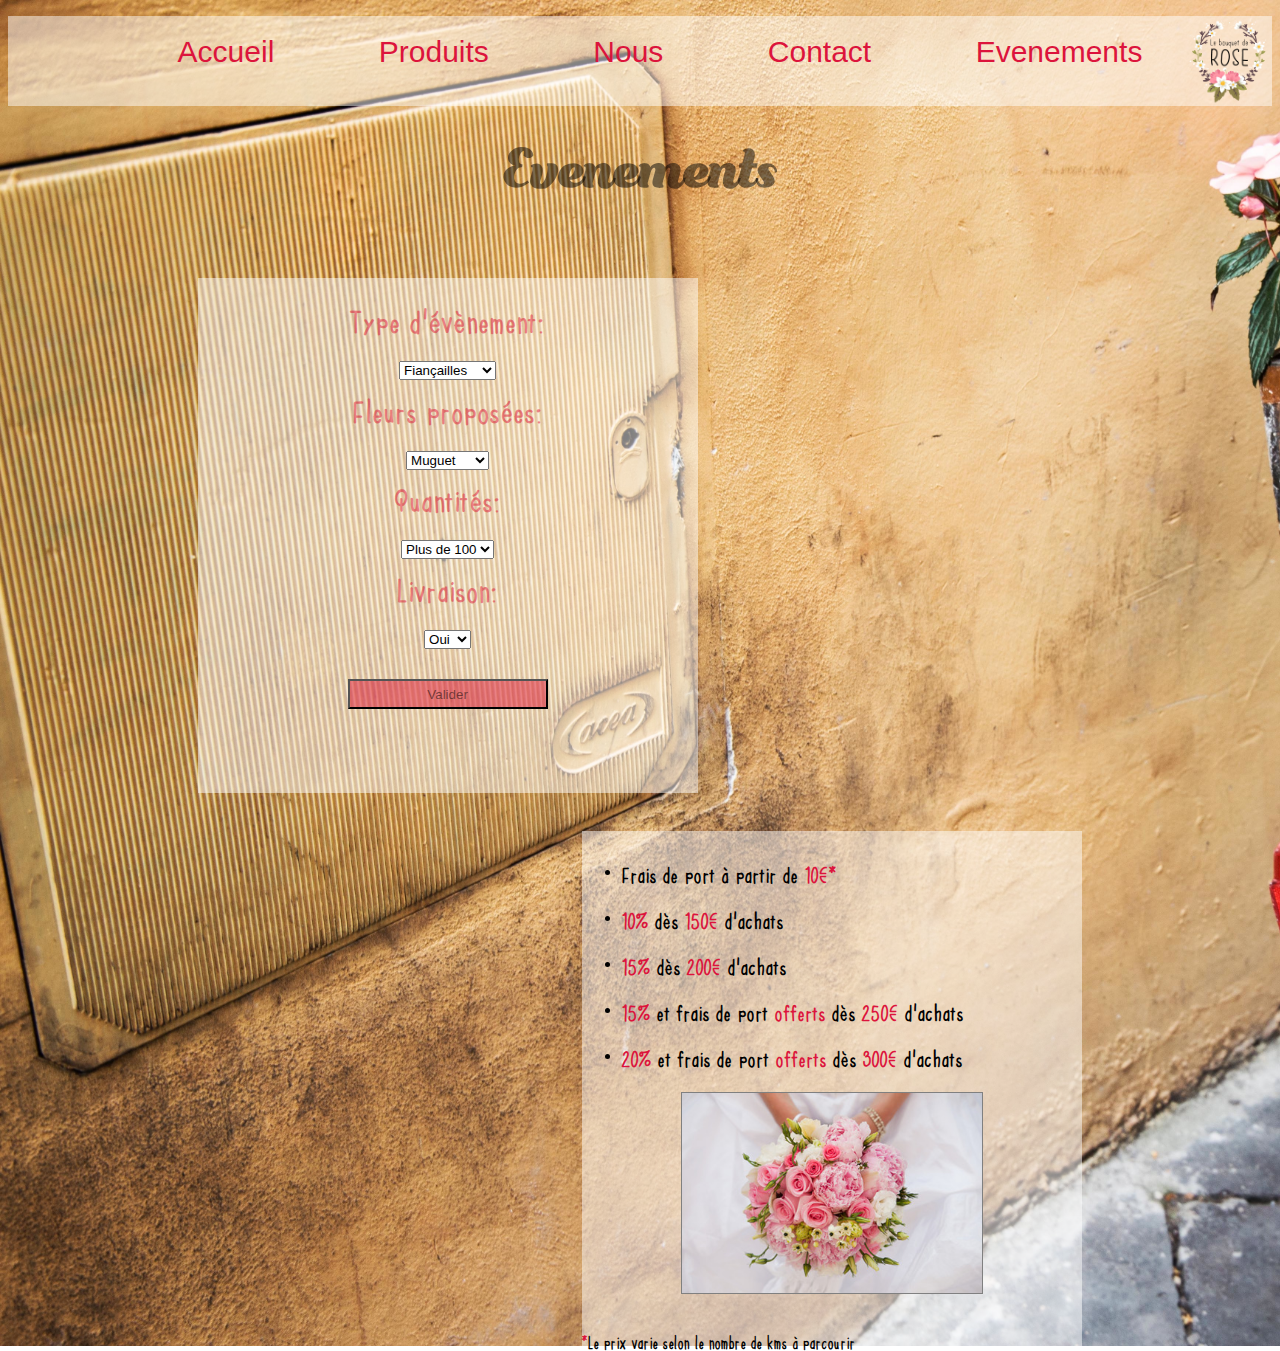
<file: pages/Fleurs/pages/mockup5.html>
<!DOCTYPE html>
<html>
  <head>
    <meta charset="utf-8">
    <link rel="stylesheet" href="../Css/mockup5.css" media="screen" title="no title">
    <title> Contact </title>
  </head>


  <body>

    <header>

    <nav>

      <ul>

        <li><a href="../mockup1.html"> Accueil</a> </li>
        <li><a href="mockup2.html"> Produits</a> </li>
        <li><a href="mockup3.html"> Nous</a> </li>
        <li><a href="mockup4.html"> Contact</a> </li>
        <li><a href="mockup5.html"> Evenements </a> </li>

      </ul>

    </nav>

    </header>

    <h1> Evenements </h1>

    <div id="div1">

    <form>

    <label for="evenement"> Type d'évènement: </label> <br/>
    <select name="evenement" id="evenement">
      <option value="Mariage" selected> Mariage </option>
      <option value="Anniversaire" selected> Anniversaire </option>
      <option value="Deuil" selected> Deuil </option>
      <option value="Fiancailles" selected> Fiançailles </option>
    </select>
      <br/>

    <label for="fleurs"> Fleurs proposées:</label> <br/>
    <select name="fleurs" id="fleurs">
      <option value="Roses" selected> Roses </option>
      <option value="Orchidees" selected> Orchidées </option>
      <option value="Géranium" selected> Géranium </option>
      <option value="Lilas" selected> Lilas </option>
      <option value="Muguet" selected> Muguet </option>
      <opionn value="Lis" selected> Lis </option>
    </select>
      <br/>

    <label for="quantité"> Quantités: </label> <br/>
    <select name="fleurs" id="fleurs" >
      <option value="10" selected> 10 </option>
      <option value="20" selected> 20 </option>
      <option value="30" selected> 30 </option>
      <option value="40" selected> 40 </option>
      <option value="50" selected> 50 </option>
      <option value="60" selected> 60 </option>
      <option value="70" selected> 70 </option>
      <option value="80" selected> 80 </option>
      <option value="90" selected> 90 </option>
      <option value="100"selected> 100 </option>
      <option value="Plus de 100" selected> Plus de 100 </option>
    </select>
      <br/>

    <label for"livraison"> Livraison: </label> <br/>
    <select name="livraison" id="livraison">
      <option value="Non" selected> Non </option>
      <option value="Oui" selected> Oui </option>
    </select>
      <br/>
      <br/>
    <input type="submit" name="valider" value="Valider">

    </form>

    </div>

    <div id="div2">

    <ul>
      <li>Frais de port à partir de <span class="Rose">10€*</span></li>
      <li><span class="Rose">10%</span> dès <span class="Rose">150€</span> d'achats</li>
      <li><span class="Rose">15%</span> dès <span class="Rose">200€</span> d'achats</li>
      <li><span class="Rose">15%</span> et frais de port <span class="Rose">offerts</span> dès <span class="Rose">250€</span> d'achats</li>
      <li><span class="Rose">20%</span> et frais de port <span class="Rose">offerts</span> dès <span class="Rose">300€</span> d'achats</li>
    </ul>


    <img src="../Img/Fleurmariage.jpg">

    <p> <span class="Rose">*</span>Le prix varie selon le nombre de kms à parcourir </p>



    </div>











  </body>
</html>
</file>
<file: pages/Fleurs/Css/mockup1.css>
@font-face {
  font-family: "Bungasai";
  src: url(../font/Bungasai.ttf);
}
@font-face {
font-family: "bkobiii";
src: url(../font/bkobiii.ttf);
}

.btn{
  margin: 10px;
  border: solid grey 1px;
  text-decoration: none;
  text-align: center;
  color: white;
  padding: 1.6%;
  border-radius: 50%;
  background-color: rgba(220,20,50,0.5);
  font-family:"Bungasai";
  transition: 1s;
  padding-bottom: 3%;
}

.btn:hover {
  margin: 10px;
  border: solid grey 2px;
  text-decoration: none;
  text-align: center;
  color: white;
  padding: 2.2%;
  border-radius: 50%;
  background-color: #DC143C;
  font-family:"Bungasai";
  transition: 1s;
  padding-bottom: 3.5%;
}


body{
  background-image: url(../Img/cityFlower.jpg);
  background-size: cover;
  background-repeat: no-repeat;
  /*changer opacité photo de fond avec picasa sur l'autre pc*/
}

p{
  text-align: justify;
  text-align-last: center;
  color: black;
  margin-bottom: 20px;
  font-size: 30px;
  font-family: "bkobiii";
}

h1{
  text-align: center;
  font-family: "Bungasai";
  margin-bottom: 50px;
  color: rgba(220,20,50,0.5);
}

nav li {
  display: inline;
  padding:50px;
  font-family: sans-serif;
}

ul{
  padding-top: 1.5%;
}



li a {
  text-decoration: none;
  color: #DC143C;
  font-size: 30px;
  transition: 1s;
}

li a:hover{
  background-color:rgba(220,20,50,0.5);
  color:white;
  transition: 1s;
}


nav{
  height: 90px;
  background-image: url("../Img/logo1.png");
  text-align: center;
  background-color: rgba(255, 255, 255, 0.5);
  background-size: contain;
  background-repeat: no-repeat;
  background-position: right;
}

div{
  margin: auto;
  margin-top: 200px;
  height: 450px;
  width: 1000px;
  background-color: rgba(255, 255, 255, 0.5);
}
</file>
<file: pages/htmlnoob2/exo1.css>
div {
  height: 50px;
  overflow: hidden;
}

div:hover {
  overflow: visible;
}
</file>
<file: pages/htmlnoob2/exo2.css>
li:nth-child(2), li:nth-child(4) {
  list-style-type: square;
  color:green;
}

.black {
  color:black;
}
</file>
<file: pages/htmlnoob2/exo.3.css>
body{
  background-color: #222222;
}

h1{
  text-align: center;
  color:white;
  text-shadow: 2px 2px #ff0000;
}

#div1{
  margin:0;
  padding:0;
  width: 50%;
  height: auto;
  border: solid black 1px;
  float: left;
}

img{
  width: 100%;
  height: 100%;
  display: block;
}

#div2{
  margin-left: 50%;
}
</file>
<file: pages/htmlnoob2/exo4.css>
table{
  border: solid #F5F5DC 2px;
  text-align: center;
  width: 500px;
  height: 500px;

}

td{
  border: solid black 1px;
}
th{
  background-color: #008080;
  color:white;
  style:bold;
}

table tr:nth-child(even) {
  background-color: #F0E68C;
}

table tr:nth-child(odd){
  background-color: white;
}

body{
  background-color: lightgrey;
}
</file>
<file: pages/htmlnoob2/exo5.css>
div h2 {
    font-style: sans-serif;
    text-transform:uppercase;
    text-align: center;
    padding: 0;
    margin: 0;
    display: inline;
}

div {
    width:70%;
    height:500px;
    border: solid black 1px;
}

img {
    width: 200px;
    height: 100%;
    float:left;
}

#divdeux {
  width:30%;
  height: 200px;
  border: solid black 1px;
  position: fixed;
  top: 0;
  right: 0;
  margin-top: 8px;
}

li{
  padding: 3px;
}

a:link{ 
  font-style: bold;
  text-decoration: none;
  text-transform: uppercase;
  color: black
}

a:visited{ 
  font-style: bold;
  text-decoration: none;
  text-transform: uppercase;
  color: black
</file>
<file: pages/htmlnoob2/visage.css>
#visage {
  border: solid black;
  height: 600px;
  width: 400px;
  border-top-left-radius: 100% 60%;
  border-top-right-radius: 100% 60%;
  border-bottom-left-radius:100% 90%;
  border-bottom-right-radius:100% 90%;
  background-color: #FFDEAD;
  position: absolute;
  margin: auto;
  top: 0;
  left: 0;
  bottom:0;
  right: 0;
}

#oeilgauche {
  background-color: lightblue;
  border: solid black 1px;
  height:40px;
  width: 70px;
  border-bottom-left-radius: 100% 90%;
  border-bottom-right-radius: 100% 90%;
  border-top-left-radius:100% 90%;
  border-top-right-radius:100% 90%;
  position: absolute;
  margin: auto;
  top: 30%;
  left: 20%;
  bottom:70%;
  right: 80%;
}

#nez{
  border: solid black 0.5px;
  height: 100px;
  width: 50px;
  border-bottom-left-radius: 100% 40%;
  border-bottom-right-radius: 100% 40%;
  border-top-left-radius:100% 90%;
  border-top-right-radius:100% 90%;
  position: absolute;
  margin: auto;
  top: 0;
  left: 0;
  bottom:0;
  right: 0;
}

#oeildroit {
  background-color: lightblue;
  border: solid black 1px;
  height:40px;
  width: 70px;
  border-bottom-left-radius: 100% 90%;
  border-bottom-right-radius: 100% 90%;
  border-top-left-radius:100% 90%;
  border-top-right-radius:100% 90%;
  position: absolute;
  margin: auto;
  top: 30%;
  left: 65%;
  bottom:70%;
  right: 35%;
}

#bouche{
  background-color: #CD5C5C;
  border: solid black 1px;
  height: 40px;
  width: 70px;
  border-bottom-left-radius: 100% 80%;
  border-bottom-right-radius: 100% 80%;
  position: absolute;
  margin: auto;
  top: 80%;
  bottom:20%;
  left:0;
  right:0;
}

#pupilleD{
  background-color: black;
  border: solid black 1px;
  height: 10px;
  width: 10px;
  border-radius: 60%;
  position: absolute;
  margin: auto;
  top: 0;
  left: 0;
  bottom:0;
  right: 0;
}

#pupilleG{
  background-color: black;
  border: solid black 1px;
  height: 10px;
  width: 10px;
  border-radius: 60%;
  position: absolute;
  margin: auto;
  top: 0;
  left: 0;
  bottom:0;
  right: 0;
}

#visage:hover #oeilgauche {
  height: 5px;
  background-color: black;

}

#visage:hover #pupilleG {
  height: 5px;
  background-color: black;
}

#visage:hover #oeildroit {
  height: 5px;
  background-color: black;
}

#visage:hover #pupilleD {
  height: 5px;
  background-color: black;
}

#visage:hover #bouche {
  height: 5px;
  background-color: black;
}

#visage:active #bouche {
  background-color: #CD5C5C;
  border: solid black 1px;
  height: 40px;
  width: 110px;
}

#visage:active #oeildroit {
  background-color: lightblue;
  border: solid black 1px;
  height:40px;
  width: 70px;
}

#visage:active #pupilleD {
  height: 10px;
  background-color: black;
}
</file>
<file: pages/maquette1/maquette.css>
*{
  margin: 0;
  padding: 0;
}

nav{
  background-color: black;
  text-align: center;
  position: fixed;
  width: 100%;
}

nav li {
  color: white;
  font-style: bold;
  font-size: 20px;
  display: inline;
  padding-left: 50px;
  padding-right: 50px;
}

li:hover {
  background-color: white;
  color:black;
}

li:active {
  text-decoration:underline;
}

#header{
  height: auto;
  width: 800px;
  padding: 20px;
  text-align-last: center;
  text-align: justify;
  padding-left: 300px;
  font-style: italic;
}

header h1 {
  padding:30px;
  padding-left: 570px;
}

header {
  background-image: url(photomaquette/imgpokemon.jpg);
  background-position: center;
  height:280px;
}

body{
  background-color: lightgrey;
}

#div1 {
  background-image: url(photomaquette/imagepokemon2.jpg);
  background-position:center;
  background-size: cover;
  margin-top: 50px;
  height: 350px;
  width: 850px;
  transition: 2s;
}

#div1:active, #div2:active {
  height: 400px;
  width: 900px;
  transition: 2s;
}

#div1:active #div1bis, #div2:active #div2bis {
  height: 0;
  font-size: 0;
  transition: 1s;
}

#div2 {
  background-image: url(photomaquette/imagepokemon2.jpg);
  background-position:center;
  background-size: cover;
  margin-top: 50px;
  height: 350px;
  width: 850px;
  transition: 2s;
  transform: scaleX(-1);
}

.contain{
  display: flex;
  justify-content: space-around;
}

.contain2{
  background-color: #5a5e6b;
  display: flex;
  justify-content: space-around;
  margin-top: 100px;
}

#div3{
  height: 200px;
  width: 250px;
  border-radius: 50%;
  margin-top: 50px;
  float: left;
  margin-left: 30px;
  background-image: url(photomaquette/imagepokemon2.jpg);
  background-position: right;
  background-size: 420px;
}

#div4 {
  height: 200px;
  width: 250px;
  border-radius: 50%;
  margin-top: 50px;
  margin-bottom: 50px;
  float: right;
  margin-right: 30px;
  background-image: url(photomaquette/imagepokemon2.jpg);
  background-position: right;
  background-size: 420px;
  transform: scaleX(-1);
}

#div1bis{
  height: 40px;
  width: auto;
  background-color: rgb(36,0,72);
  color: white;
  position: relative;
  margin-top: 350px;
  font-size: 30px;
  text-align: center;
  font-style: italic;
  transition: 1s;
}

#div2bis{
  height: 40px;
  width: auto;
  background-color: rgb(36,0,72);
  color: white;
  position: relative;
  margin-top: 350px;
  font-size: 30px;
  text-align: center;
  font-style: italic;
  transform: scaleX(-1);
  transition: 1s;
}

#div5{
  margin: auto;
  margin: 100px;
  text-align-last: center;
  text-align:justify;
}

.contain2 h1 {
  text-align: center;
  margin-bottom: 50px;
  margin-top: -50px;
}

.contain2 p{
  font-style: italic;
}

#divfin{
  background-color: black;
  text-align: center;
  margin-top: 10px;
  height: 20px;
  margin: auto;
  color: white;
  transition: 1s;
}

p:hover{
  color:white;
  transition: 1.5s;
}

p{
  transition: 1.5s;
}
</file>
<file: pages/Fleurs/Css/mockup2.css>
@font-face {
font-family: "bkobiii";
src: url(../font/bkobiii.ttf);
}

nav li {
  display: inline;
  padding:50px;
  font-family: sans-serif;
}

ul{
  padding-top: 1.5%;
}



li a {
  text-decoration: none;
  color: #DC143C;
  font-size: 30px;
  transition: 1s;
}

li a:hover{
  background-color: rgba(220,20,50,0.5);
  color:white;
  transition: 1s;
}


nav{
  height: 90px;
  background-image: url("../Img/logo1.png");
  text-align: center;
  background-color: rgba(255, 255, 255, 0.5);
  background-size: contain;
  background-repeat: no-repeat;
  background-position: right;
}

body{
  background-image: url(../Img/cityFlower.jpg);
  background-size: cover;
  background-repeat: no-repeat;
  /*changer opacité photo de fond avec picasa sur l'autre pc*/
}


img {
  height: 150px;
  width: 250px;
  margin:auto;
  display: block;

}

h1{
  text-align: center;
  font-family: "Bungasai";
  color: rgba(0,0,0,0.5);
  margin-top: 50px;
  margin-bottom: 50px;
  font-size: 50px;
}

div{
  height: 600px;
  width:auto;
  margin: auto;
}

.fleur {
  border: solid black 1px;
  height: 500px;
  width: 15%;
  margin: 2.8%;
  display: inline-block;
  background-position: center;
  padding: 2%;
  text-align: justify;
  text-align-last: center;
  background-color: rgba(255,255,255,0.5);
  transition: 1s;
  font-family: "bkobiii";
  font-size: 20px;
}


@font-face {
  font-family: "Bungasai";
  src: url(../font/Bungasai.ttf);
}

h3{
  font-family: "Bungasai";
  text-align: center;
  margin-top: 5px;
  background-color: rgba(220,20,50,0.5);
  padding-bottom: 1.5%;
}

#saison{
  background-color: lightgrey;
}
</file>
<file: pages/Fleurs/Css/mockup3.css>
nav li {
  display: inline;
  padding:50px;
  font-family: sans-serif;
}

ul{
  padding-top: 1.5%;
}



li a {
  text-decoration: none;
  color: #DC143C;
  font-size: 30px;
  transition: 1s;
}

li a:hover{
  background-color: rgba(220,20,50,0.5);
  color:white;
  transition: 1s;
}


nav{
  height: 90px;
  background-image: url("../Img/logo1.png");
  text-align: center;
  background-color: rgba(255, 255, 255, 0.5);
  background-size: contain;
  background-repeat: no-repeat;
  background-position: right;
}

body{
  background-image: url(../Img/cityFlower.jpg);
  background-size: cover;
  background-repeat: no-repeat;
  /*changer opacité photo de fond avec picasa sur l'autre pc*/
}

h1{
  font-family: "Bungasai";
  color:rgba(0,0,0,0.5);
  margin-top: 50px;
  margin-bottom: 50px;
  font-size: 50px;
  font-family: "Bungasai";
}

#img1 img {
  height: 300px;
  width: 300px;
  float: left;
  margin-left:2%;
  margin-top: 2%;
  padding-right: 2%;
}

#img1 {
  width: auto;
  height: 380px;
  background-color: rgba(255,255,255,0.5);
}

#img1 p {
  text-align: justify;
  text-align-last: center;
  margin-right: 2%;
  padding-top: 2%;
  font-family: "bkobiii";
  font-size: 20px;

}

h2{
  text-align: center;
  background-color: rgba(220,20,50,0.5);
  margin-bottom: -1%;
  font-family: "Bungasai";
}

@font-face {
  font-family: "Bungasai";
  src: url(../font/Bungasai.ttf);
}
@font-face {
font-family: "bkobiii";
src: url(../font/bkobiii.ttf);
}

#img2 {
  width: auto;
  height: 380px;
  background-color: rgba(255,255,255,0.5);
}

#img2 p {
  text-align: justify;
  text-align-last: center;
  margin-left: 2%;
  padding-top: 2%;
  font-family: "bkobiii";
  font-size: 20px;
}

#img2 img {
  height: 300px;
  width: 300px;
  float: right;
  margin-right:2%;
  margin-top: 2%;
  padding-left: 2%;
}
</file>
<file: pages/Fleurs/Css/mockup4.css>
@font-face {
font-family: "bkobiii";
src: url(../font/bkobiii.ttf);
}

@font-face {
  font-family: "Bungasai";
  src: url(../font/Bungasai.ttf)
}

nav li {
  display: inline;
  padding:50px;
  font-family: sans-serif;
}

ul{
  padding-top: 1.5%;
}



li a {
  text-decoration: none;
  color: #DC143C;
  font-size: 30px;
  transition: 1s;
}

li a:hover{
  background-color: rgba(220,20,50,0.5);
  color:white;
  transition: 1s;
}

nav{
  height: 90px;
  background-image: url("../Img/logo1.png");
  text-align: center;
  background-color: rgba(255, 255, 255, 0.5);
  background-size: contain;
  background-repeat: no-repeat;
  background-position: right;
}

body{
  background-image: url(../Img/cityFlower.jpg);
  background-size: cover;
  background-repeat: no-repeat;
  /*changer opacité photo de fond avec picasa sur l'autre pc*/
}

#div1 {
  margin: auto;
  height: 650px;
  width: 500px;
  background-color: rgba(255,255,255,0.5);
  float: left;
  margin-top: 2%;
  margin-left: 15%;
}

#div1 input, #div1 textarea, #div1 label {
  display: block;
  margin: auto;
  text-align: center;
}

#div1 input {
  background-color: rgba(220,20,50,0.5);
}

#div1 input:hover{
  background-color: rgba(255,255,255,0.5);
  color:#DC143C;
}

input {
  color: rgba(0,0,0,0.5);
  height: 30px;
  width: 300px;
}

label{
  font-family: "bkobiii";
  font-size: 20px;
  font-weight: bold;
}

#div2{
  margin: auto;
  height: 650px;
  width: auto;
  background-color: rgba(255,255,255,0.5);
  float: right;
  margin-top: 2%;
  margin-right: 15%;
}

img{
  height: 325px;
  width: auto;
  margin-top:10%;
  display: block;
}

h1{
  font-family: "Bungasai";
  color:rgba(0,0,0,0.5);
  font-size: 50px;
  font-family: "Bungasai";
  text-align: center;
}

#div2 li {
  margin-top: 5%;
  margin-bottom: 5%;
  font-size: 20px;
  font-family: "bkobiii";
  font-weight: bold;
}
</file>
<file: pages/Fleurs/Css/mockup5.css>
@font-face {
font-family: "bkobiii";
src: url(../font/bkobiii.ttf);
}

@font-face {
  font-family: "Bungasai";
  src: url(../font/Bungasai.ttf)
}

nav li {
  display: inline;
  padding:50px;
  font-family: sans-serif;
}

ul{
  padding-top: 1.5%;
}

li a {
  text-decoration: none;
  color: #DC143C;
  font-size: 30px;
  transition: 1s;
}

li a:hover{
  background-color: rgba(220,20,50,0.5);
  color:white;
  transition: 1s;
}

nav{
  height: 90px;
  background-image: url("../Img/logo1.png");
  text-align: center;
  background-color: rgba(255, 255, 255, 0.5);
  background-size: contain;
  background-repeat: no-repeat;
  background-position: right;
}

body{
  background-image: url(../Img/cityFlower.jpg);
  background-size: cover;
  background-repeat: no-repeat;
  /*changer opacité photo de fond avec picasa sur l'autre pc*/
}


#div1 {
  margin: auto;
  height: 490px;
  width: 500px;
  background-color: rgba(255,255,255,0.5);
  float: left;
  margin-top: 3%;
  margin-left: 15%;
  padding-top: 2%;
}

#div1 input, #div1 textarea, #div1 label {
  display: block;
  margin: auto;
  text-align: center;
}

#div1 input {
  background-color: rgba(220,20,50,0.5);
  color: rgba(0,0,0,0.5);
}

#div1 input:hover{
  background-color: rgba(255,255,255,0.5);
  color: #DC143C;}

input {
  color: black;
  height: 30px;
  width: 200px;
}

label{
  font-family: "bkobiii";
  font-size: 30px;
  font-weight: bold;
  color: rgba(220,20,50,0.5);
  padding-bottom: 1%;
}

select {
margin-bottom: 2.5%;
}

form{
  text-align: center;
}

#div2{
  margin: auto;
  height: 490px;
  width: 500px;
  background-color: rgba(255,255,255,0.5);
  float: right;
  margin-top: 3%;
  margin-right: 15%;
  padding-top: 2%;
}

img{
  height: 325px;
  width: auto;
  margin-top:10%;
  display: block;
}

h1{
  font-family: "Bungasai";
  color:rgba(0,0,0,0.5);
  font-size: 50px;
  font-family: "Bungasai";
  text-align: center;
}

#div2 li {
  margin-top: 5%;
  margin-bottom: 5%;
  font-size: 20px;
  font-family: "bkobiii";
  font-weight: bold;
}

#div2 ul{
  margin-top: -5%;
}

p{
  padding-top: 5%;
  font-family: "bkobiii";
  font-size: 15px;
  font-weight: bold;
}

.Rose{
  color: #DC143C;
}

img{
  border: solid grey 1px;
  height: 200px;
  width: 300px;
  margin: auto;
}
</file>
